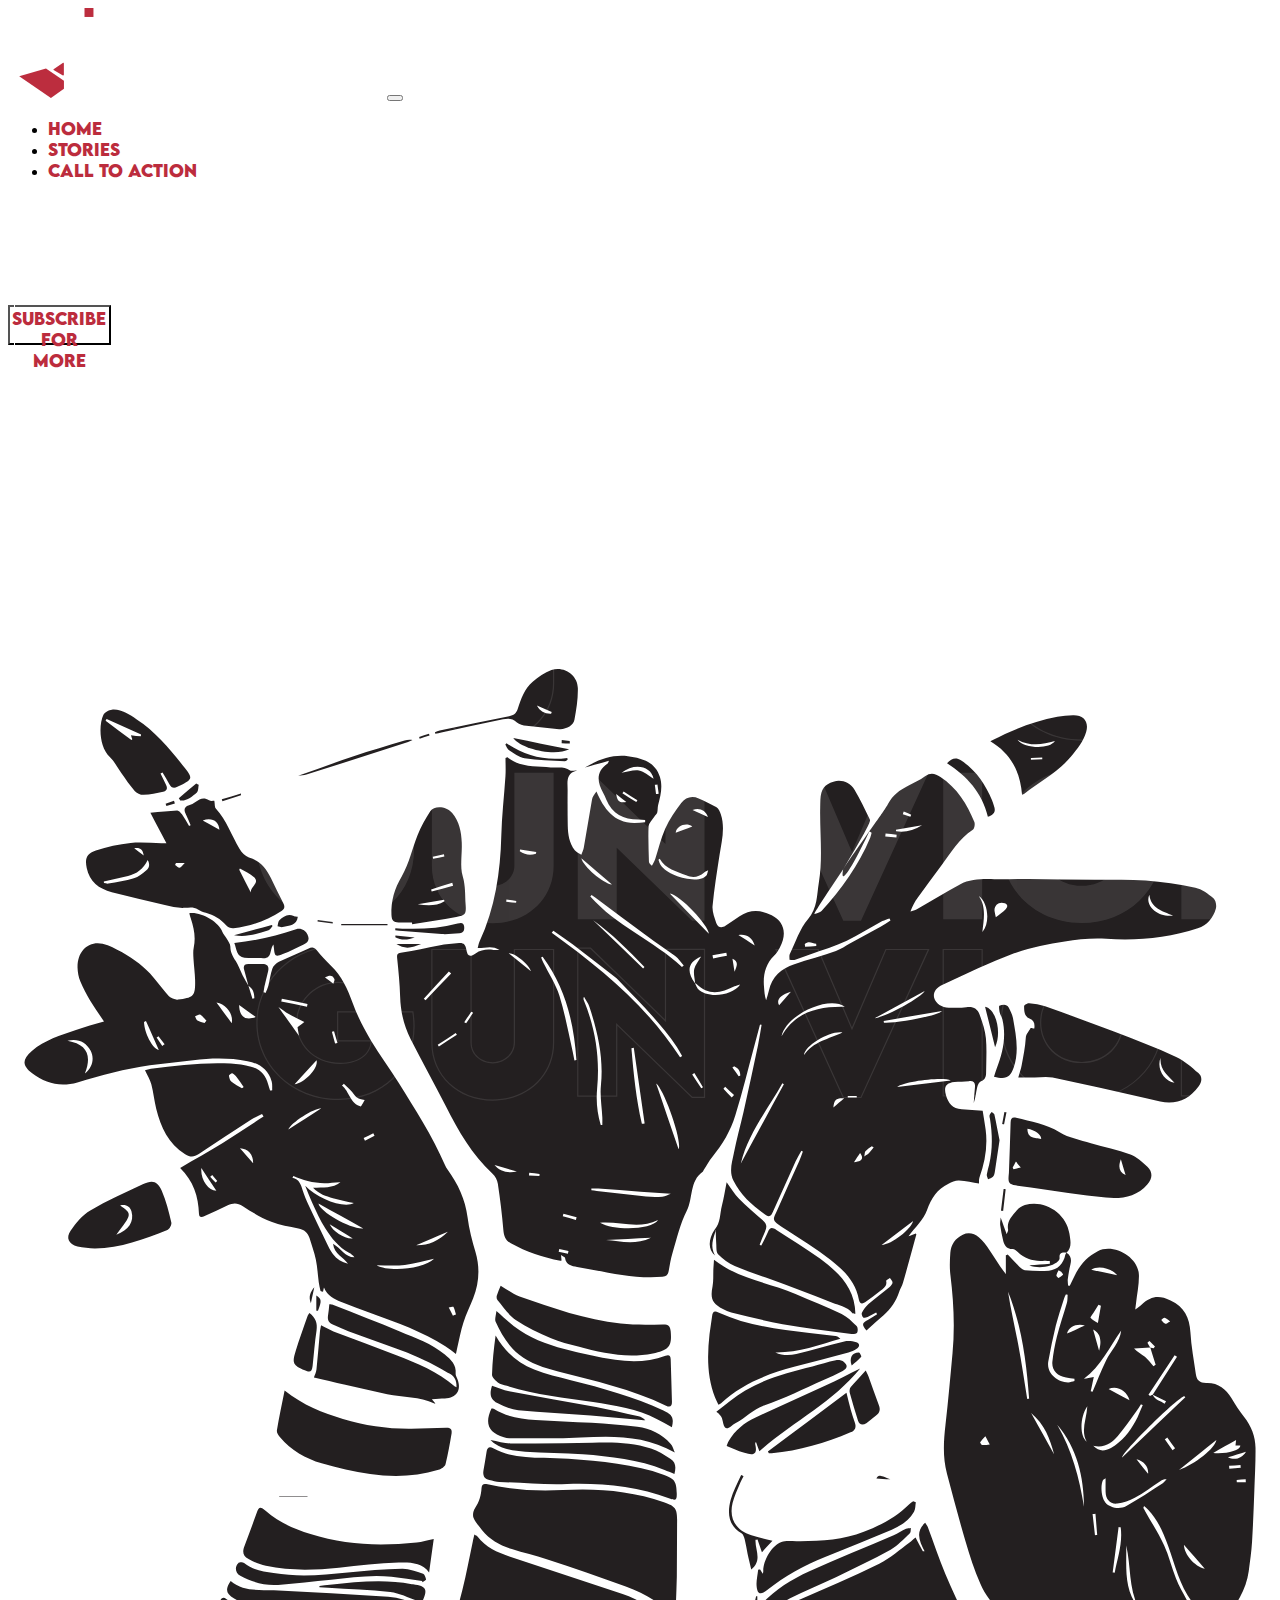
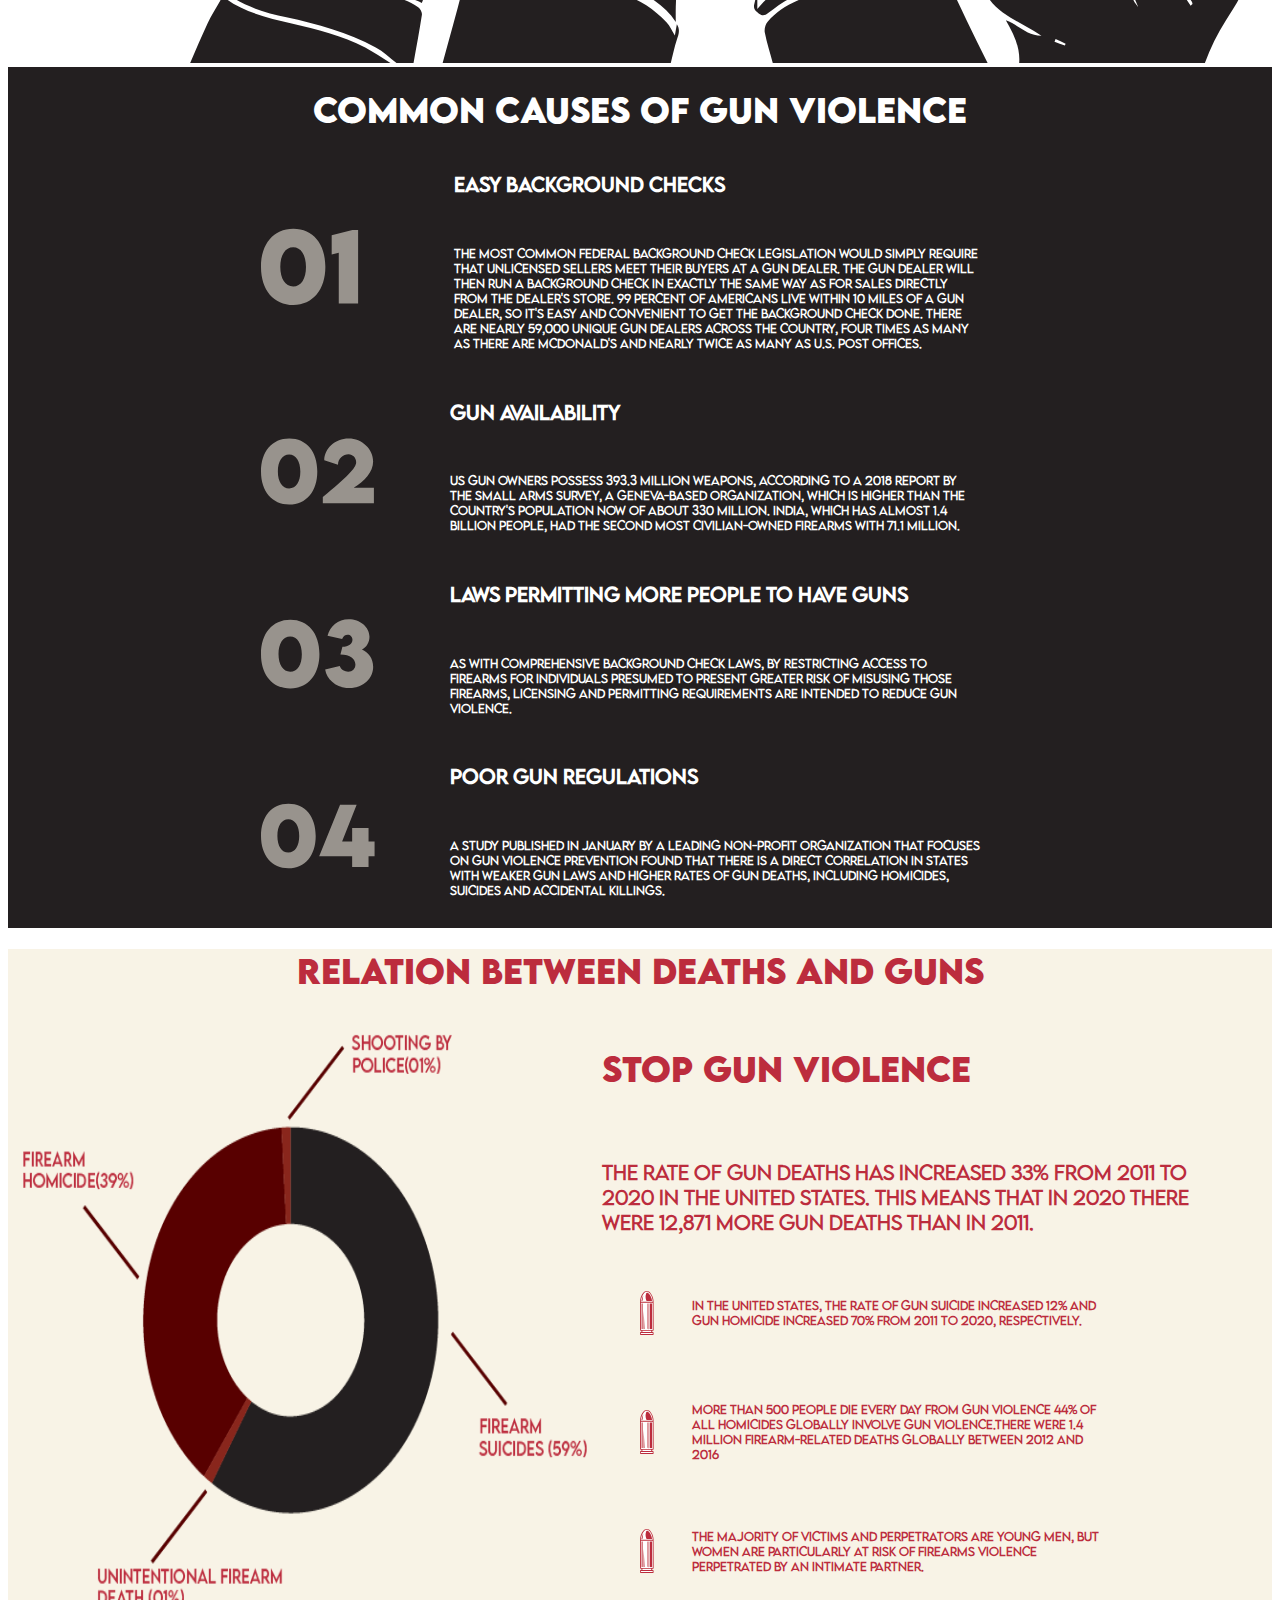
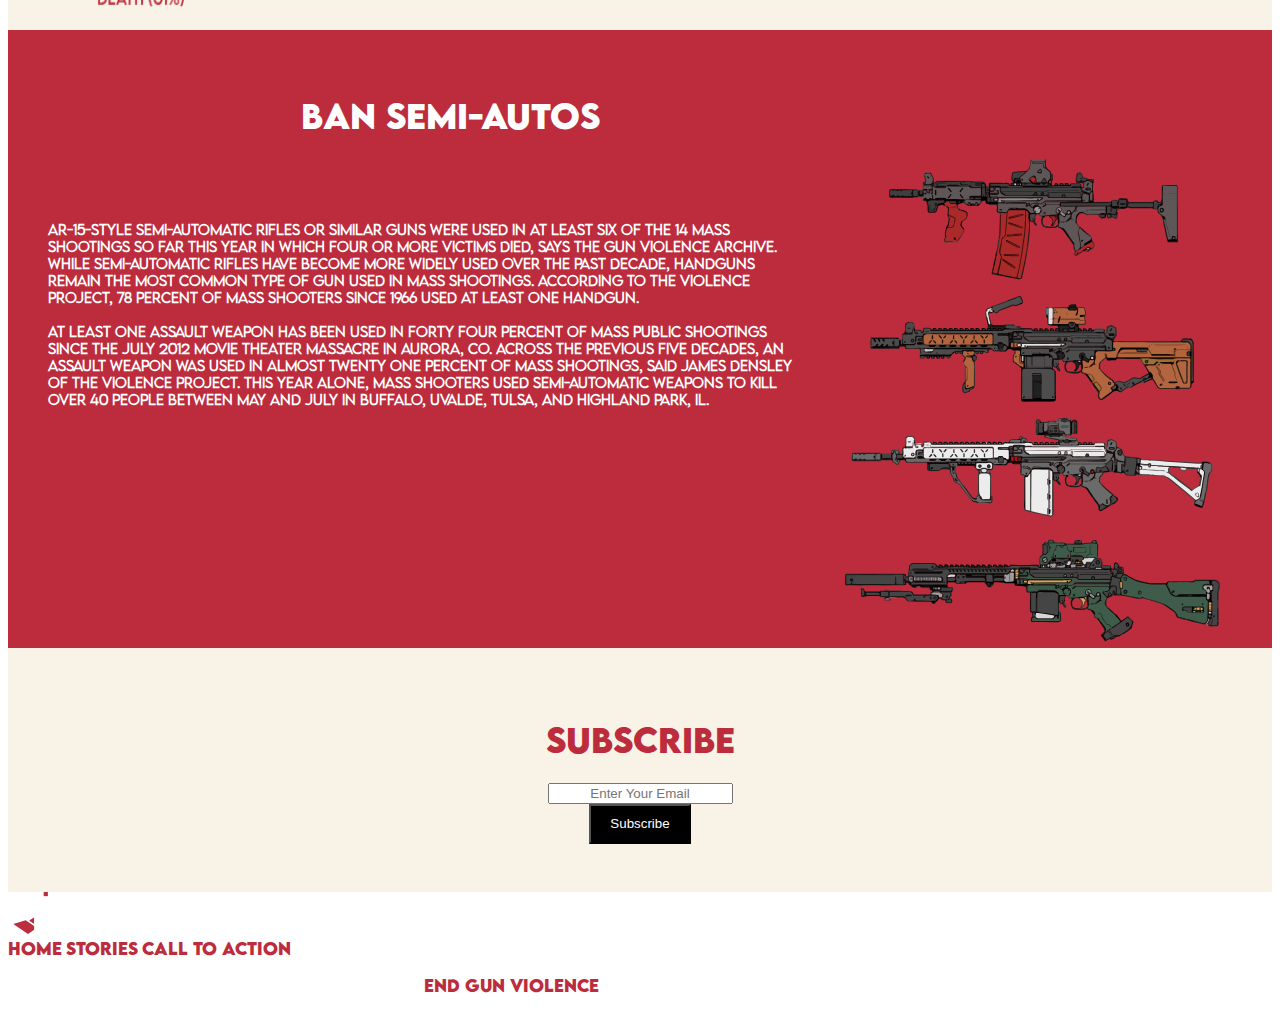
<file: index.html>
<!DOCTYPE html>
<html lang="en">
<head>
  <meta http-equiv="X-UA-Compatible" content="IE=edge; charset=utf-8" />
  <meta name="viewport" content="width=device-width, initial-scale=1.0">
  <title>Anti Gun Violence</title>
  <link href="https://cdn.jsdelivr.net/npm/bootstrap@5.2.2/dist/css/bootstrap.min.css" rel="stylesheet" integrity="sha384-Zenh87qX5JnK2Jl0vWa8Ck2rdkQ2Bzep5IDxbcnCeuOxjzrPF/et3URy9Bv1WTRi" crossorigin="anonymous">
  <link href="index.css" rel="stylesheet">
</head>

<body>
  <nav class="navbar navbar-expand-lg bg-dark navbar-dark py-3 fixed-top">
    <div class="container">
      <a href="#" class="navbar-brand"> <img src=Media/Logo2.svg width="375" height"90" /></a>
      <button class="navbar-toggler" type="button" data-bs-toggle="collapse" data-bs-target="#navmenu">
        <span class="navbar-toggler-icon"></span>
      </button>
      <div class="collapse navbar-collapse" id="navmenu">
        <ul class="navbar-nav ms-auto">
          <li class="nav-item">
            <a href="" class="nav-link">HOME</a>
          </li>
          <li class="nav-item">
            <a href="warning.html" class="nav-link">STORIES</a>
          </li>
          <li class="nav-item">
            <a href="action.html" class="nav-link">CALL TO ACTION</a>
          </li>
        </ul>
      </div>
    </div>
  </nav>

  <section class="bg-danger text-light p-5 p-lg-0 pt-lg-5 text-center text-sm-start">
    <div class="container first">
      <div class="d-sm-flex align-items-center justify-content-between">
        <div>
          <h1>Stop Gun Violence</h1>
          <p class="lead my-4">
            WE KNOW WE CAN'T STOP EVERY ACT OF VIOLENCE, BUT WE
CAN TRY TO STOP ONE ACT OF ViOLENCE. - BARACK OBAMA
          </p>
          <div class="buttons">
            <button class="btn btn-light btn-lg" data-bs-toggle="modal" data-bs-target="mc-embedded-subscribe-form">
            
              <a href="#mc-embedded-subscribe-form">SUBSCRIBE FOR MORE</a>
            </button>
          </div>
          <div class="behind-button"></div>
        </div>
        <img class="img3" class="img-fluid w-50 d-none d-sm-block" src="Media/Gun_Violence-01.svg" alt="" />
        <img class="img-fluid w-50 d-none d-sm-block xhespic" src="Media/Hands-01.svg" alt="" />
      </div>
    </div>
  </section>
  <section class="part2">
    <section class="causes">
      <h1 class="causes-title">COMMON CAUSES OF GUN VIOLENCE</h1>
      <span>
        <img src="Media/01-01.svg" class="num num1">
        <article>

          <h3>EASY BACKGROUND CHECKS<h3>
              <p>THE MOST COMMON FEDERAL BACKGROUND CHECK LEGISLATiON WOULD SIMPLY REQUIRE THAT UNLICENSED SELLERS MEET THEIR BUYERS AT
A GUN DEALER. THE GUN DEALER WiLL THEN RUN A BACKGROUND CHECK IN EXACTLY THE SAME WAY AS FOR SALES DIRECTLY FROM THE DEALER'S STORE. 99 PERCENT OF AMERICANS LIVE WITHIN 10 MILES OF A GUN DEALER, SO IT'S EASY AND CONVENIENT TO GET THE BACKGROUND
CHECK DONE. THERE ARE NEARLY 59,000 UNIQUE GUN DEALERS ACROSS THE COUNTRY, FOUR TIMES AS MANY AS THERE ARE MCDONALD'S
AND NEARLY TWICE AS MANY AS U.S. POST OFFICES.</p>
        </article>
      </span>
      <span>
        <img src="Media/02-01.svg" class="num">
        <article>
          <h3>GUN AVAILABILITY<h3>
              <p>US GUN OWNERS POSSESS 393.3 MILLION WEAPONS, ACCORDING TO A 2018 REPORT BY THE SMALL ARMS SURVEY, A GENEVA-BASED ORGANIZATION, WHICH IS HIGHER THAN THE COUNTRY'S POPULATiON NOW OF ABOUT 330 MILLION. INDIA,
WHICH HAS ALMOST 1.4 BILLION PEOPLE, HAD THE SECOND MOST CIVILIAN-OWNED FIREARMS WITH 71.1 MILLION.</p>
        </article>
      </span>
      <span>
        <img src="Media/03-01.svg" class="num">
        <article>

          <h3>LAWS PERMITTING MORE PEOPLE TO HAVE GUNS<h3>
              <p>AS WiTH COMPREHENSiVE BACKGROUND CHECK LAWS, BY RESTRiCTiNG ACCESS TO FIREARMS FOR INDIVIDUALS PRESUMED TO PRESENT GREATER RiSK OF MiSUSiNG THOSE FiREARMS, LICENSING AND PERMITTING REQUIREMENTS ARE
INTENDED TO REDUCE GUN VIOLENCE.</p>
        </article>
      </span>
      <span>
        <img src="Media/04-01.svg" class="num">
        <article>

          <h3>POOR GUN REGULATIONS<h3>
              <p>A STUDY PUBLISHED IN JANUARY BY A LEADING NON-PROFIT ORGANIZATION THAT FOCUSES ON GUN VIOLENCE PREVENTION FOUND THAT THERE IS A DIRECT CORRELATiON IN STATES WITH WEAKER GUN LAWS AND HIGHER RATES OF GUN
DEATHS, INCLUDING HOMICIDES, SUICIDES AND ACCIDENTAL KILLINGS.</p>
        </article>
      </span>
    </section>
  </section>
  
    <section class="chart">
      <h1 class="red-text space">
        RELATION BETWEEN DEATHS AND GUNS
      </h1>
      <span>
        
      <img src="Media/pie_chart-01.png" class="piechart">
       <span class="chartheading">
        <h3 class="red-text size">STOP GUN VIOLENCE<h3>
        <p class="red-text">THE RATE OF GUN DEATHS HAS INCREASED 33% FROM 2011 TO 2020 IN
THE UNITED STATES. THIS MEANS THAT IN 2020 THERE WERE 12,871 MORE
GUN DEATHS THAN IN 2011.
</p>
      </span>
      <span class="bulletpoints">
        <img src="Media/Bullet-01.svg" class="bullet">
        <p class="red-text">IN THE UNITED STATES, THE RATE OF GUN SUICIDE INCREASED 12% AND GUN HOMICIDE INCREASED 70% FROM
2011 TO 2020, RESPECTIVELY.
</p>
      </span>
       </span>
      <span class="bulletpoints">
        <img src="Media/Bullet-01.svg" class="bullet">
        <p class="red-text">MORE THAN 500 PEOPLE DIE EVERY DAY FROM GUN VIOLENCE 44% OF ALL HOMICIDES GLOBALLY INVOLVE GUN
VIOLENCE.THERE WERE 1.4 MILLION FIREARM-RELATED
DEATHS GLOBALLY BETWEEN 2012 AND 2016
</p>
      </span>
       </span>
      <span class="bulletpoints">
        <img src="Media/Bullet-01.svg" class="bullet">
        <p class="red-text">THE MAJORiTY OF VICTIMS AND PERPETRATORS ARE
YOUNG MEN, BUT WOMEN ARE PARTICULARLY AT RISK OF
FIREARMS VIOLENCE PERPETRATED BY AN INTIMATE
PARTNER.
</p>
      </span>
      
        <span>
    
    </section>

    <section class="guntypes">
        <h1>BAN SEMI-AUTOS</h1>
        <span>
        <h5>AR-15-STYLE SEMI-AUTOMATIC RIFLES OR SIMILAR GUNS
WERE USED IN AT LEAST SIX OF THE 14 MASS SHOOTiNGS
SO FAR THIS YEAR IN WHICH FOUR OR MORE VICTIMS DIED,
SAYS THE GUN VIOLENCE ARCHIVE. WHILE SEMI-AUTOMATIC
RIFLES HAVE BECOME MORE WIDELY USED OVER THE PAST
DECADE, HANDGUNS REMAIN THE MOST COMMON TYPE
OF GUN USED IN MASS SHOOTINGS. ACCORDING TO THE
VIOLENCE PROJECT, 78 PERCENT OF MASS SHOOTERS
SINCE 1966 USED AT LEAST ONE HANDGUN.
<br><br>
AT LEAST ONE ASSAULT WEAPON HAS BEEN USED iN FORTY
FOUR PERCENT OF MASS PUBLIC SHOOTINGS SINCE THE
JULY 2012 MOVIE THEATER MASSACRE IN AURORA, CO.
ACROSS THE PREVIOUS FIVE DECADES, AN ASSAULT
WEAPON WAS USED IN ALMOST TWENTY ONE PERCENT OF
MASS SHOOTINGS, SAID JAMES DENSLEY OF THE VIOLENCE
PROJECT. THIS YEAR ALONE, MASS SHOOTERS USED
SEMI-AUTOMATIC WEAPONS TO KILL OVER 40 PEOPLE BETWEEN MAY AND JULY IN BUFFALO, UVALDE, TULSA, AND
HiGHLAND PARK, IL.</h5>
<img src="Media/Guns-01.svg" class="guntypespic">
</span>
</section>


<!-- Begin Mailchimp Signup Form -->

<div id="mc_embed_signup">
    <form action="https://gmail.us13.list-manage.com/subscribe/post?u=f81890e91af3d1abf35c7d1c1&amp;id=4757d37ea8&amp;f_id=00bcdde2f0" method="post" id="mc-embedded-subscribe-form" name="mc-embedded-subscribe-form" class="validate" target="_blank" novalidate>
        <div id="mc_embed_signup_scroll">
        <h1>Subscribe</h1>
        
<div class="mc-field-group">

	<input type="email" value="" placeholder="Enter Your Email" name="EMAIL" class="required email" id="mce-EMAIL" required>
	<span id="mce-EMAIL-HELPERTEXT" class="helper_text"></span>
</div>
	<div id="mce-responses" class="clear foot">
		<div class="response" id="mce-error-response" style="display:none"></div>
		<div class="response" id="mce-success-response" style="display:none"></div>
	</div>    <!-- real people should not fill this in and expect good things - do not remove this or risk form bot signups-->
    <div style="position: absolute; left: -5000px;" aria-hidden="true"><input type="text" name="b_f81890e91af3d1abf35c7d1c1_4757d37ea8" tabindex="-1" value=""></div>
        <div class="optionalParent">
            <div class="clear foot">
                <input type="submit" class="btn" value="Subscribe" name="subscribe" id="mc-embedded-subscribe" class="button">
                 
            </div>
     
        </div>
    </div>
</form>
</div>
<script type='text/javascript' src='//s3.amazonaws.com/downloads.mailchimp.com/js/mc-validate.js'></script><script type='text/javascript'>(function($) {window.fnames = new Array(); window.ftypes = new Array();fnames[0]='EMAIL';ftypes[0]='email';fnames[1]='FNAME';ftypes[1]='text';fnames[2]='LNAME';ftypes[2]='text';fnames[3]='ADDRESS';ftypes[3]='address';fnames[4]='PHONE';ftypes[4]='phone';fnames[5]='BIRTHDAY';ftypes[5]='birthday';}(jQuery));var $mcj = jQuery.noConflict(true);</script>
<!--End mc_embed_signup-->


  <footer>
    <nav class="navbar navbar-expand-lg bg-dark navbar-dark py-3" class="naviii">
      <div class="container bottom ">
        <a href="#" class="navbar-brand "> <img src=Media/Logo2.svg width="175" height"90" /></a>
        <div class="col d-grid gap-3">
          <a href="index.html" class="nav-link text-white bg-dark">Home</a>
          <a href="warning.html" class="nav-link text-white bg-dark">Stories</a>
          <a href="action.html" class="nav-link text-white bg-dark">Call To Action</a>
        </div>
  
         <div class="col text-white bg-dark">
          <p>Guns dont kill people, they make it easier. - <a href="http://www.picturequotes.com/anti-gun-quotes" class="text-danger" target="_blank">End Gun Violence</a></p>
        </div>
      </div>

    </nav>
  </footer>
  
  <script src="https://cdn.jsdelivr.net/npm/bootstrap@5.2.2/dist/js/bootstrap.bundle.min.js" integrity="sha384-OERcA2EqjJCMA+/3y+gxIOqMEjwtxJY7qPCqsdltbNJuaOe923+mo//f6V8Qbsw3" crossorigin="anonymous"></script>
</body>
</html>
</file>
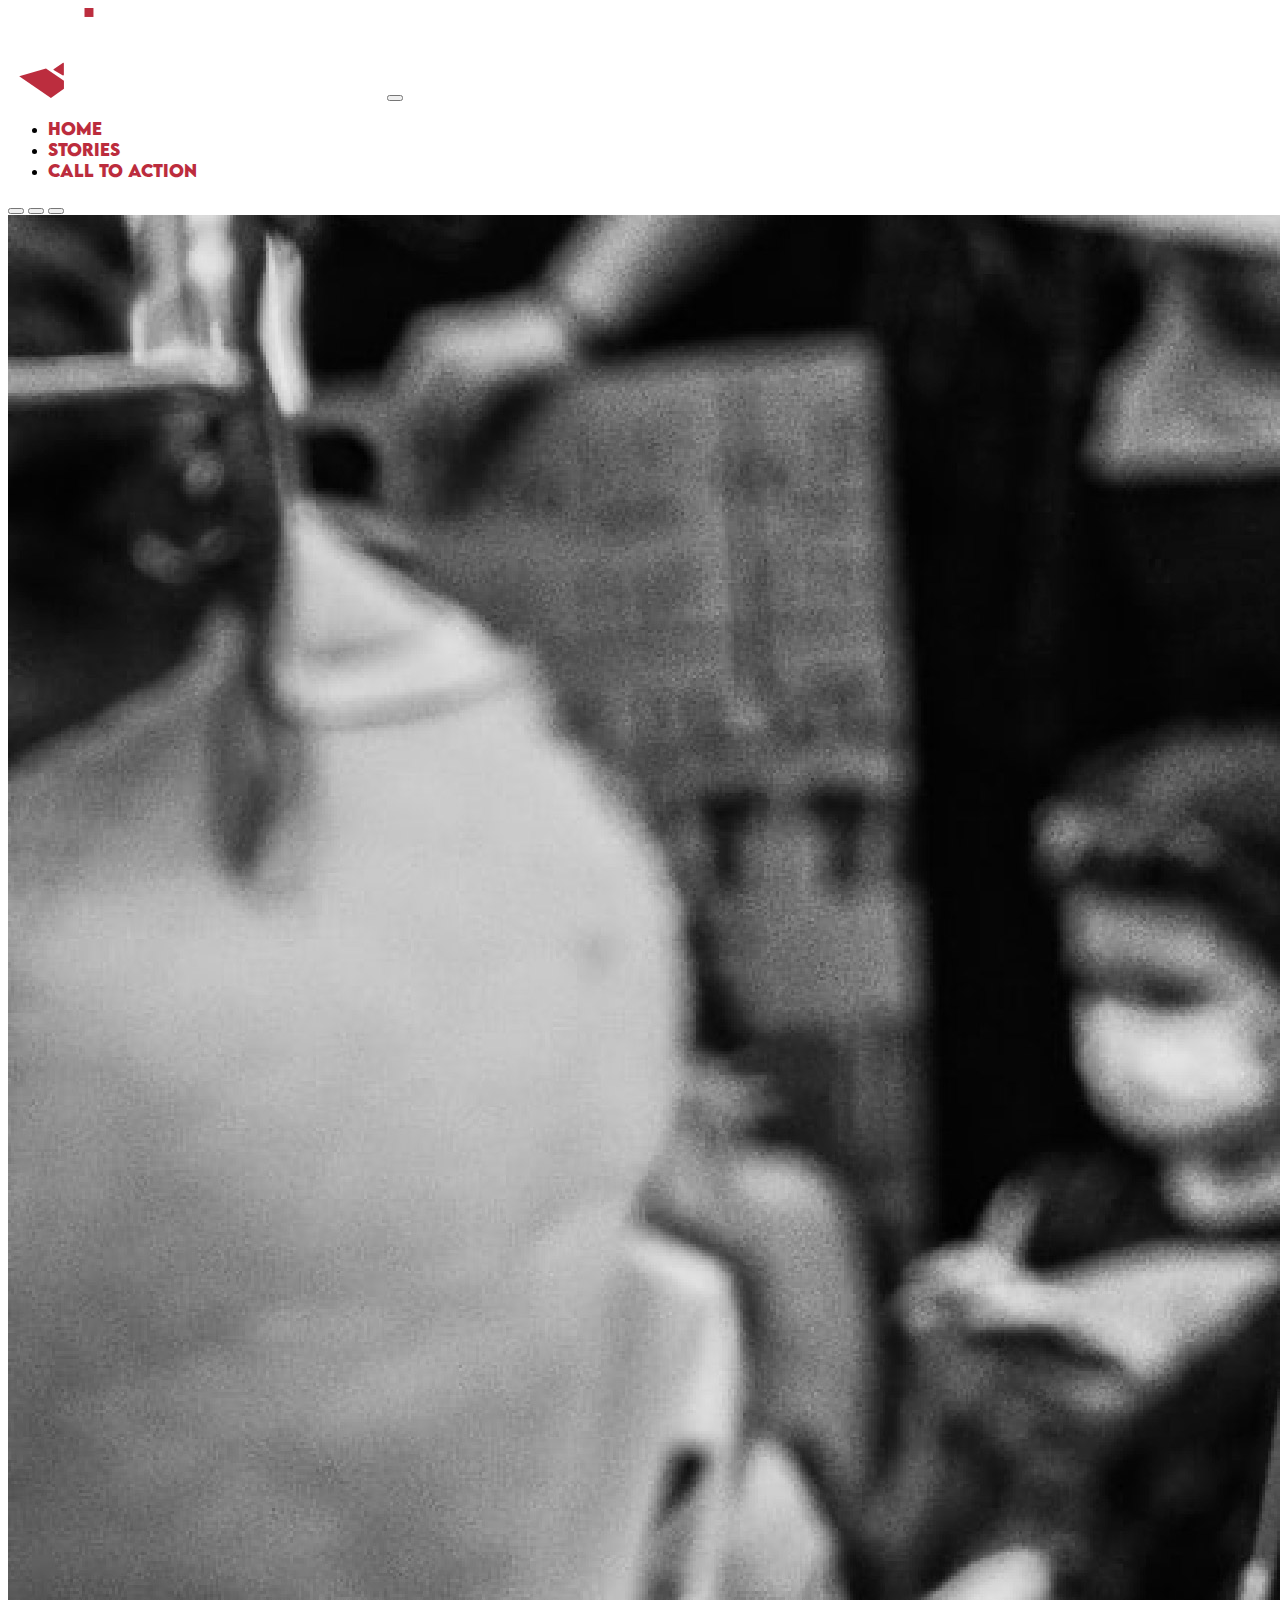
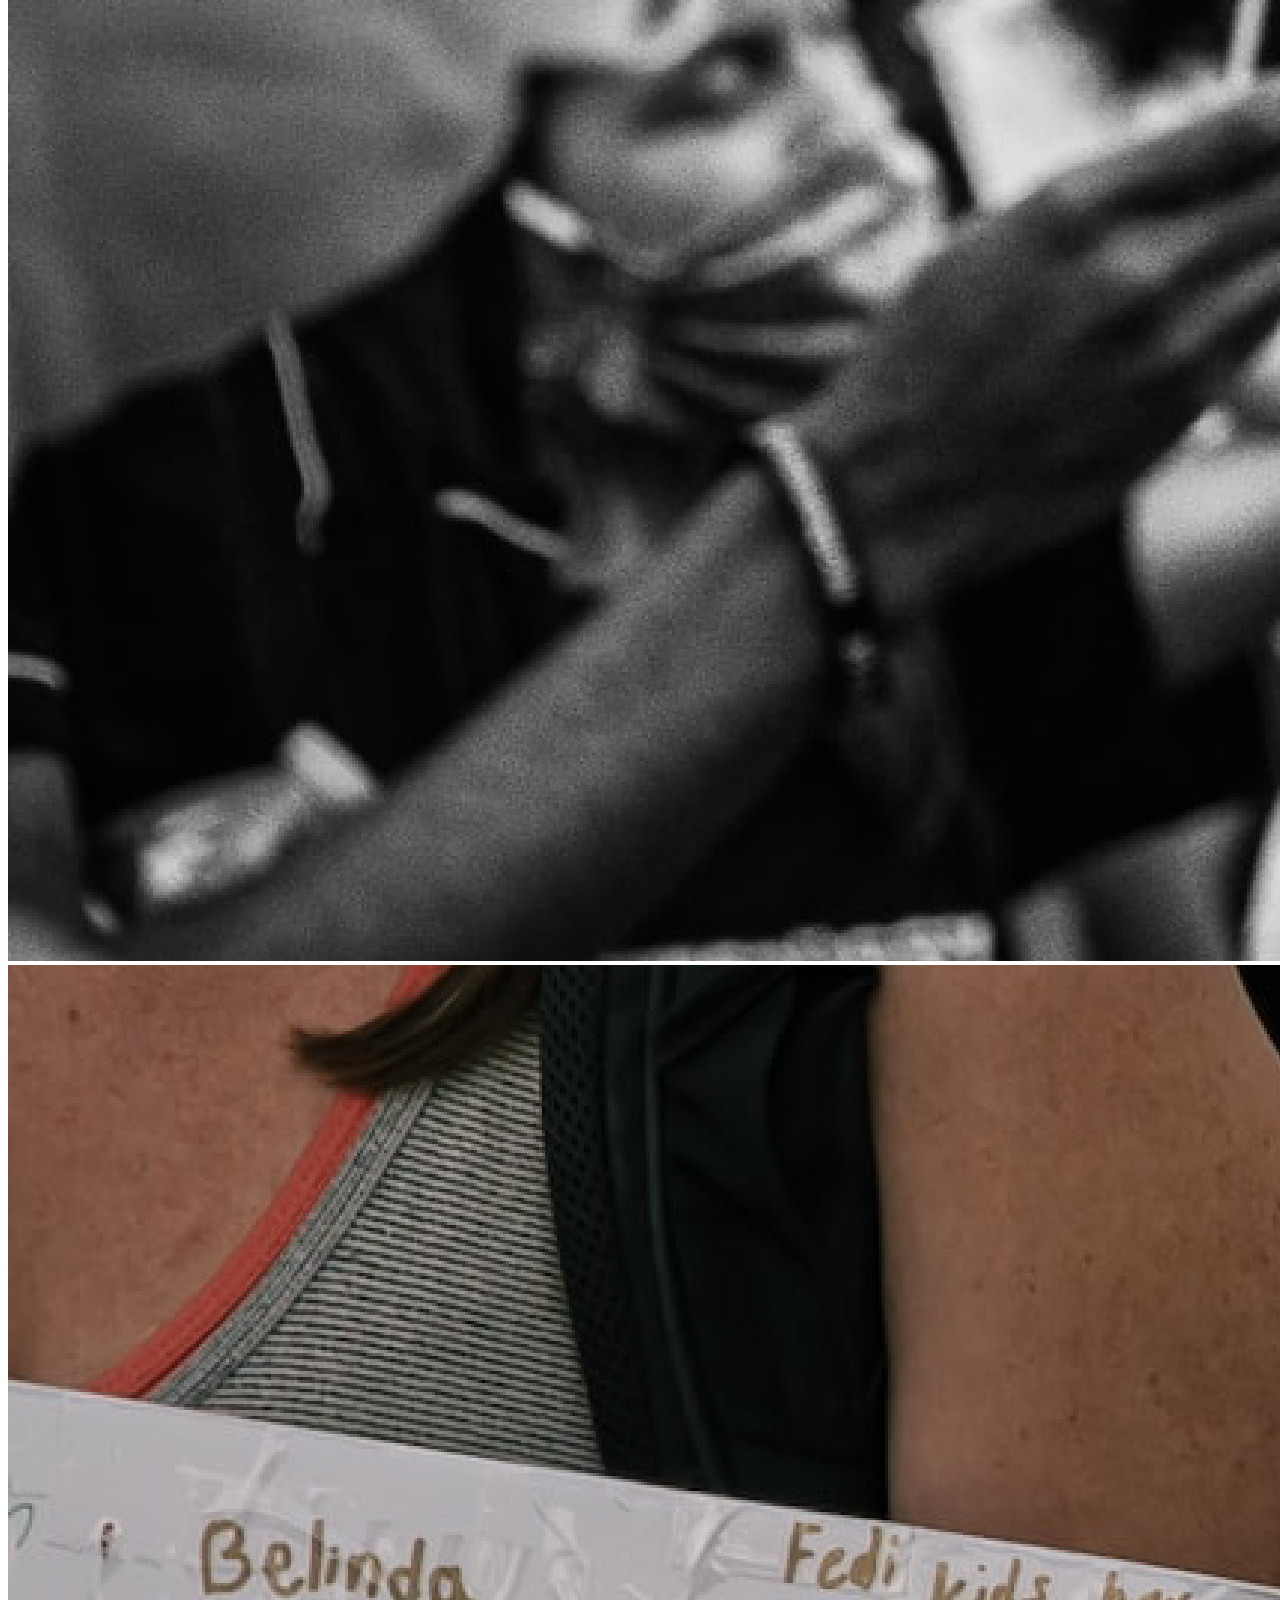
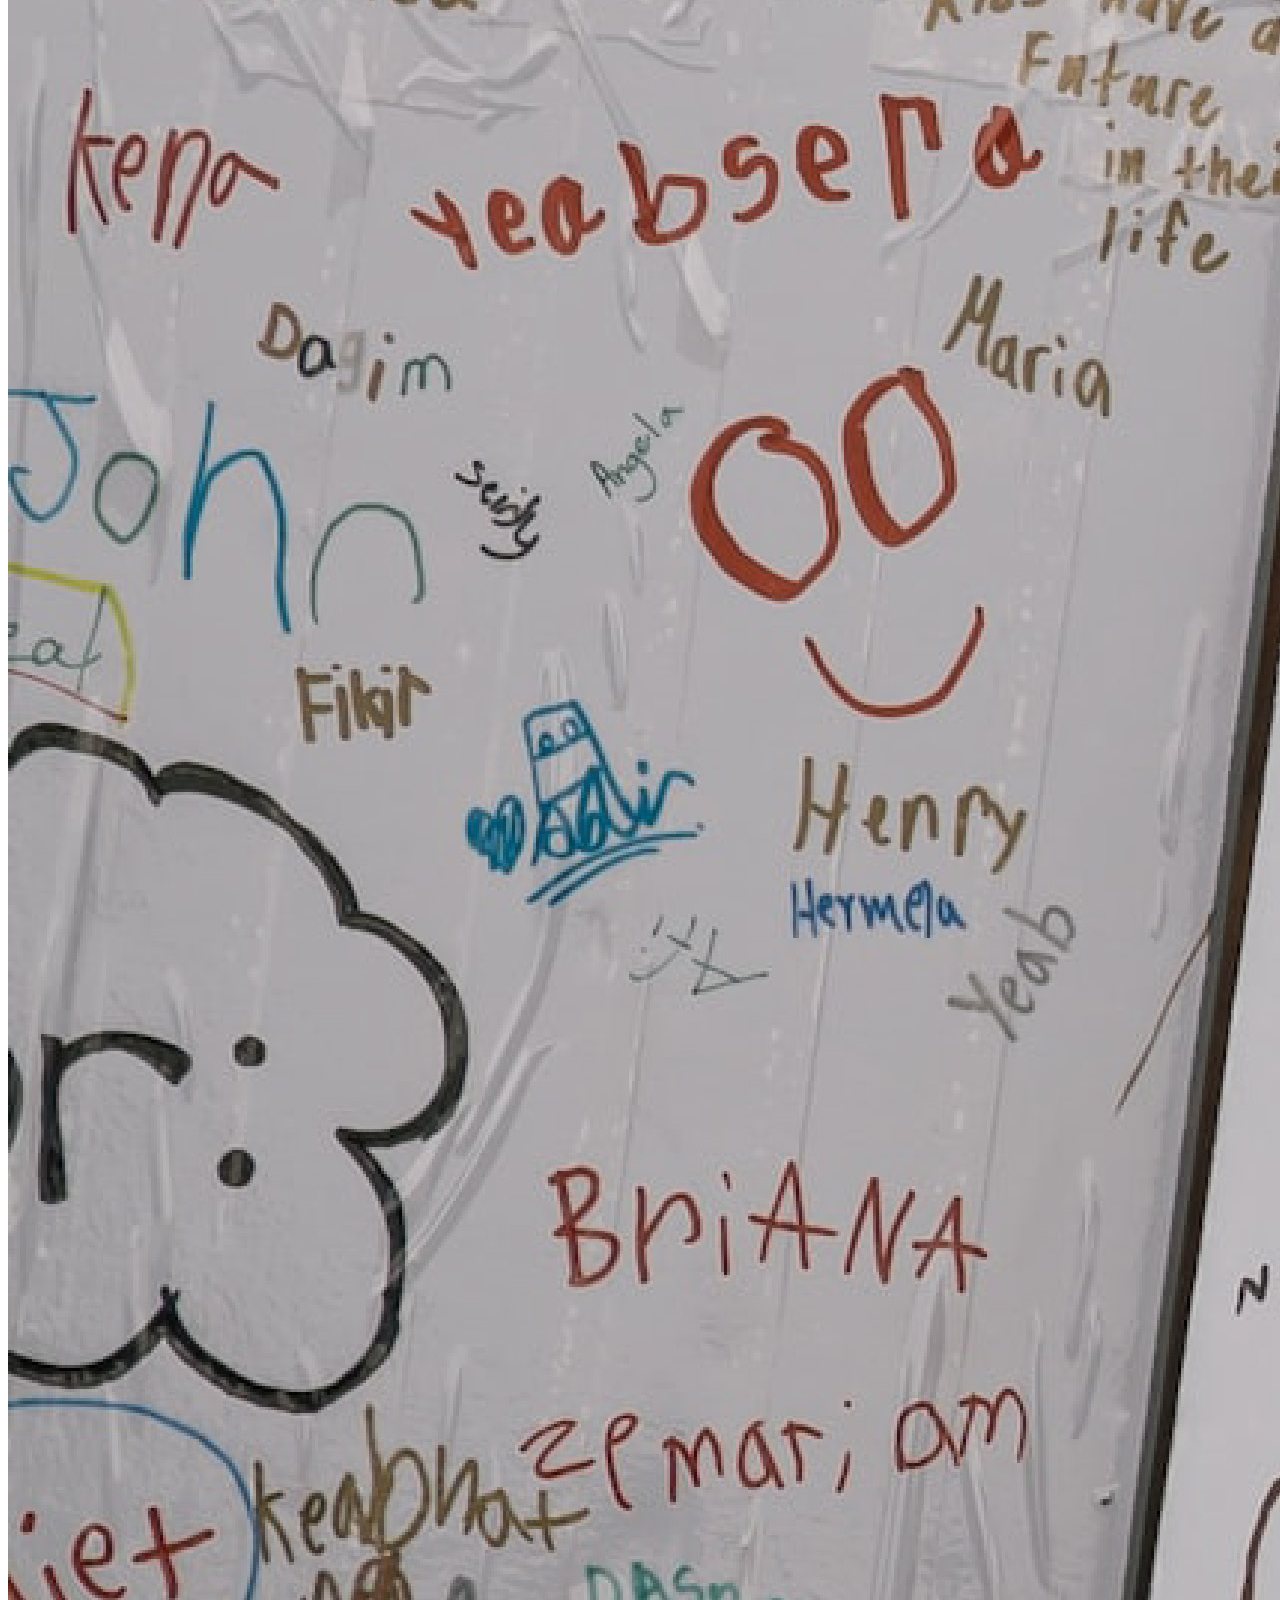
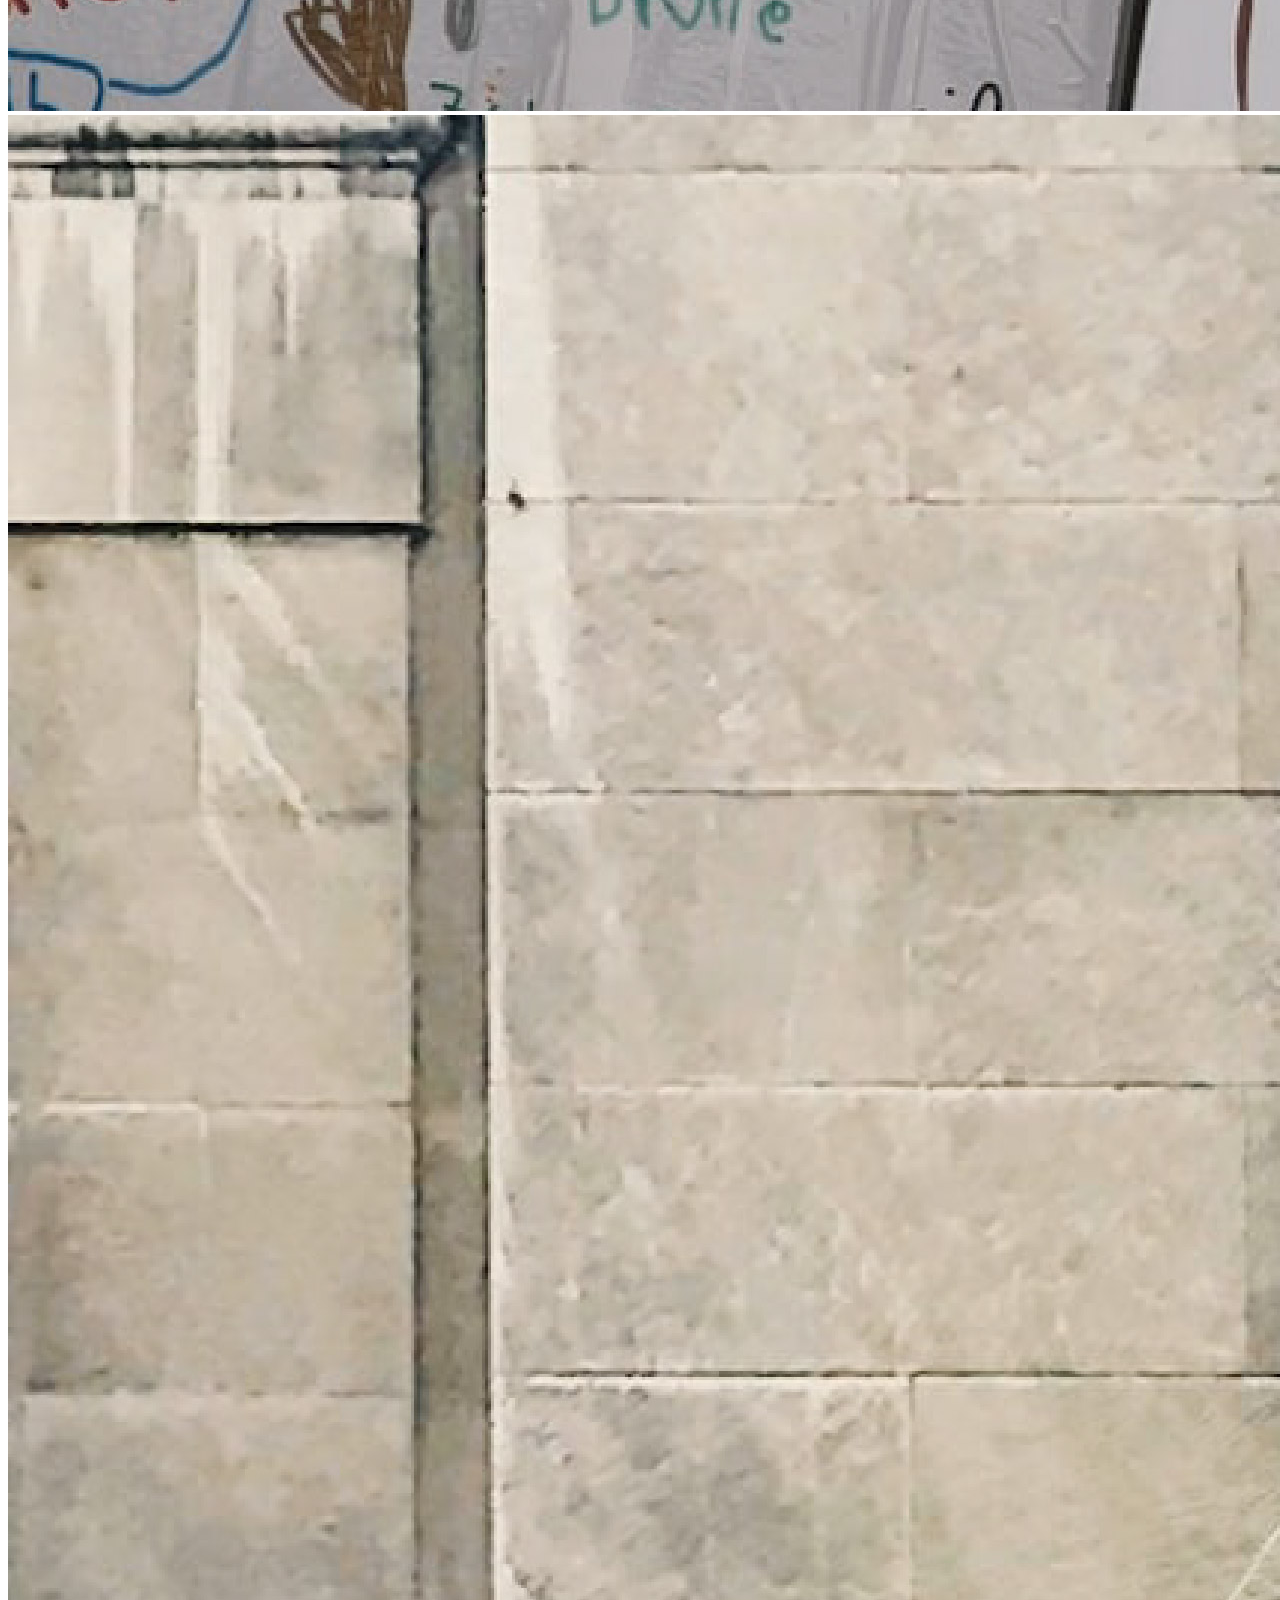
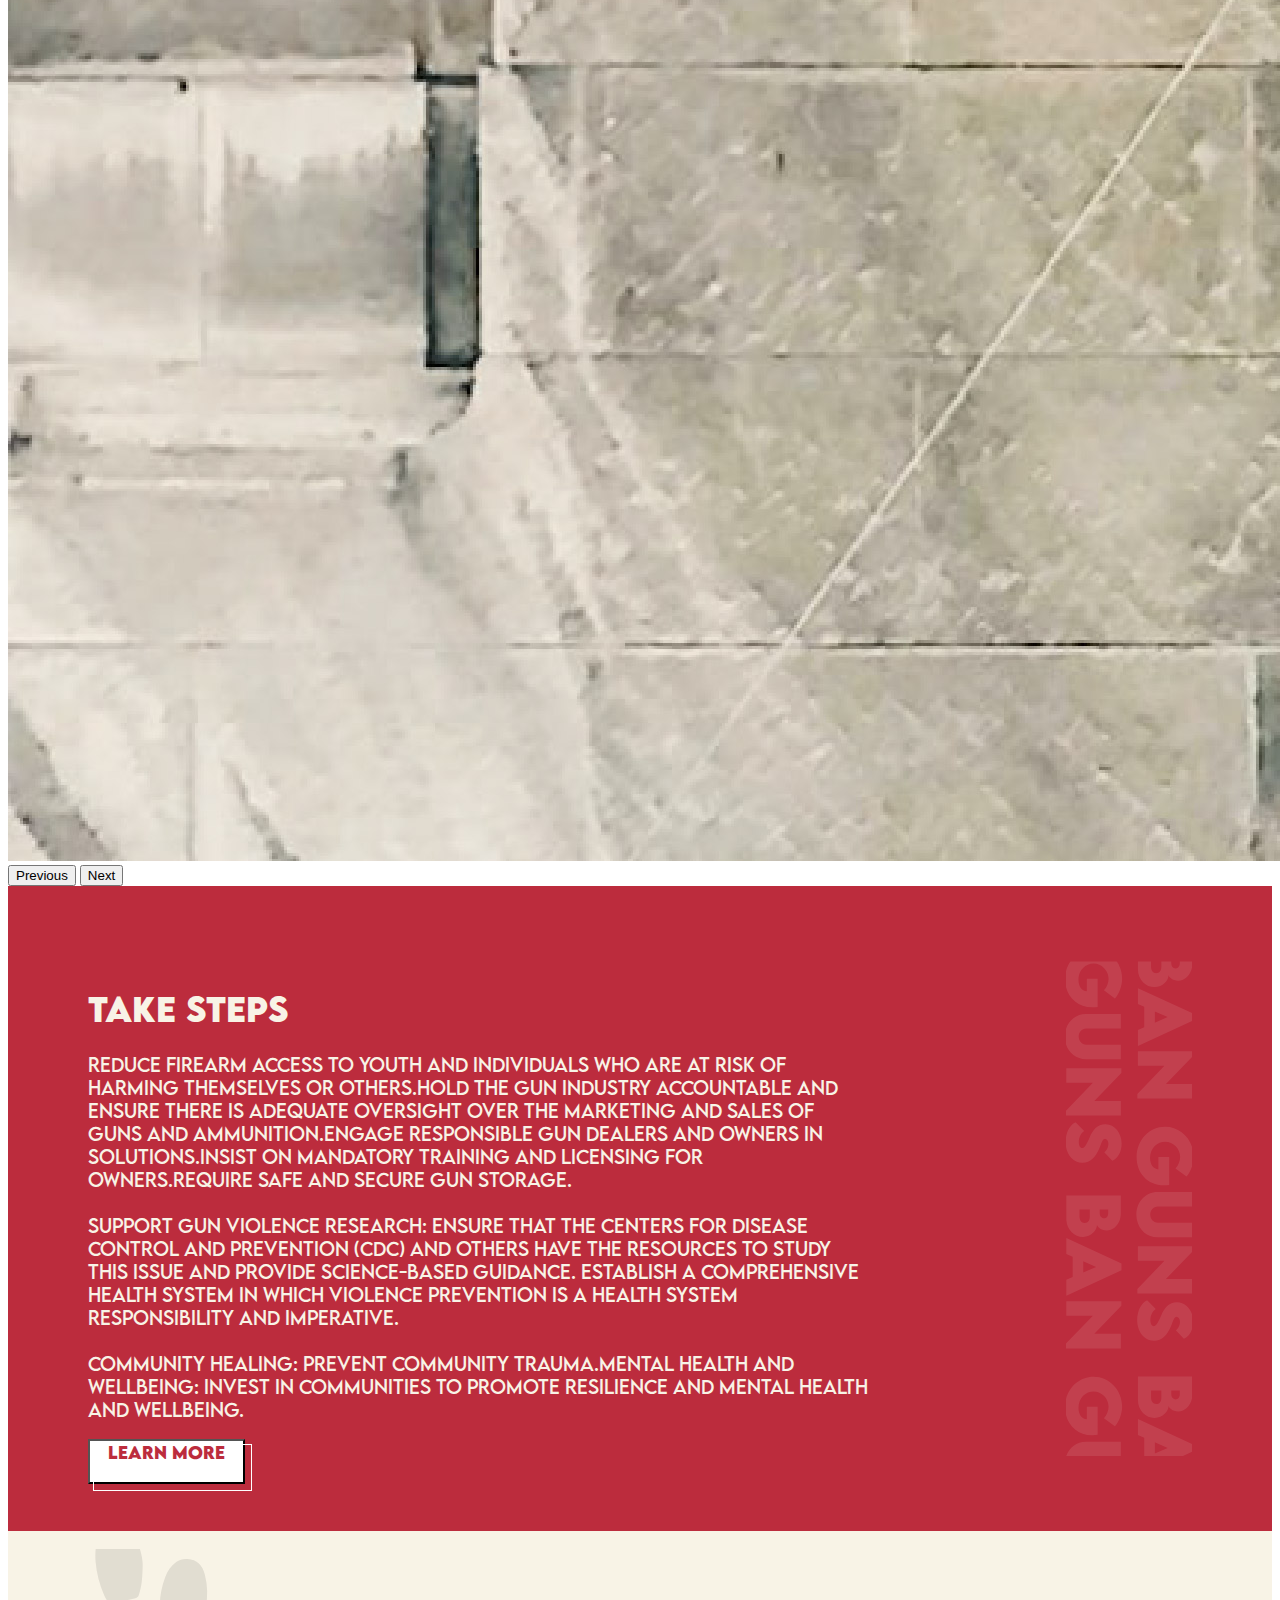
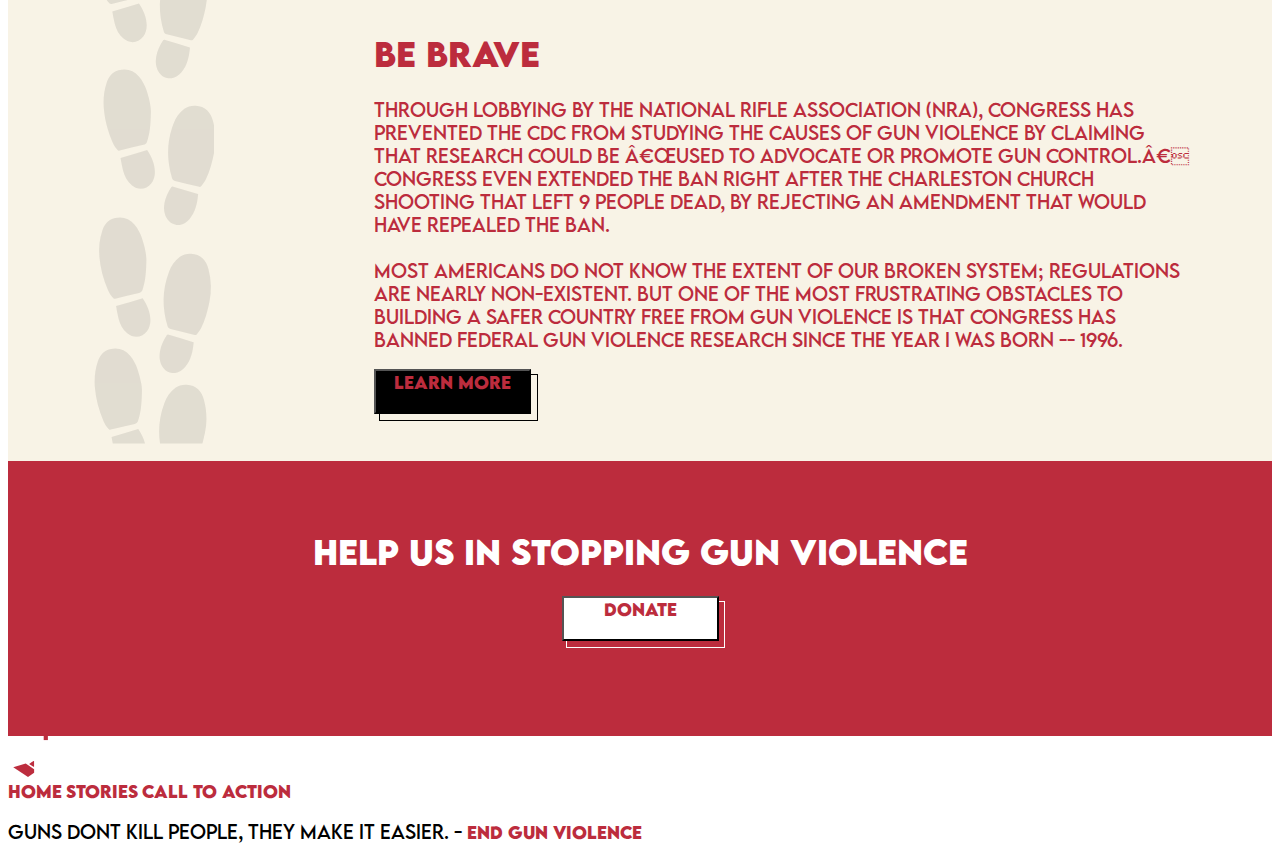
<file: action.html>
<!DOCTYPE html>
<html lang="en">

<head>
  <meta http-equiv="X-UA-Compatible" content="IE=edge; charset=utf-8" />
  <meta name="viewport" content="width=device-width, initial-scale=1.0">
  <title>Gun Violence</title>
  <link href="https://cdn.jsdelivr.net/npm/bootstrap@5.2.2/dist/css/bootstrap.min.css" rel="stylesheet" integrity="sha384-Zenh87qX5JnK2Jl0vWa8Ck2rdkQ2Bzep5IDxbcnCeuOxjzrPF/et3URy9Bv1WTRi" crossorigin="anonymous">
  <link href="action.css" rel="stylesheet">
</head>

<body>
  <nav class="navbar navbar-expand-lg bg-dark navbar-dark py-3 fixed-top">
    <div class="container">
      <a href="#" class="navbar-brand"> <img src=Media/Logo2.svg width="375" height"90" /></a>
      <button class="navbar-toggler" type="button" data-bs-toggle="collapse" data-bs-target="#navmenu">
        <span class="navbar-toggler-icon"></span>
      </button>
      <div class="collapse navbar-collapse" id="navmenu">
        <ul class="navbar-nav ms-auto">
          <li class="nav-item">
            <a href="index.html" class="nav-link">HOME</a>
          </li>
          <li class="nav-item">
            <a href="warning.html" class="nav-link">STORIES</a>
          </li>
          <li class="nav-item">
            <a href="action.html" class="nav-link">CALL TO ACTION</a>
          </li>
        </ul>
      </div>
    </div>
  </nav>
  <div id="carouselExampleIndicators" class="carousel slide" data-bs-ride="true">
    <div class="carousel-indicators">
      <button type="button" data-bs-target="#carouselExampleIndicators" data-bs-slide-to="0" class="active" aria-current="true" aria-label="Slide 1"></button>
      <button type="button" data-bs-target="#carouselExampleIndicators" data-bs-slide-to="1" aria-label="Slide 2"></button>
      <button type="button" data-bs-target="#carouselExampleIndicators" data-bs-slide-to="2" aria-label="Slide 3"></button>
    </div>
    <div class="carousel-inner">
      <div class="carousel-item active">
        <img src="Media/img_1-01.jpg" class="d-block w-100" alt="...">
      </div>
      <div class="carousel-item active">
        <img src="Media/img_2-01.jpg" class="d-block w-100" alt="...">
      </div>
      <div class="carousel-item active">
        <img src="Media/img_3-01.jpg" class="d-block w-100" alt="...">
      </div>
    </div>
    <button class="carousel-control-prev" type="button" data-bs-target="#carouselExampleIndicators" data-bs-slide="prev">
      <span class="carousel-control-prev-icon" aria-hidden="true"></span>
      <span class="visually-hidden">Previous</span>
    </button>
    <button class="carousel-control-next" type="button" data-bs-target="#carouselExampleIndicators" data-bs-slide="next">
      <span class="carousel-control-next-icon" aria-hidden="true"></span>
      <span class="visually-hidden">Next</span>
    </button>
  </div>
  <div class="section_1">
    <div class="steps">
      <h1>Take Steps</h1>
      <p class="stepsp">
        Reduce firearm access to youth and individuals who are at risk of harming themselves or others.Hold the gun industry accountable and ensure there is adequate oversight over the marketing and sales of guns and ammunition.Engage responsible gun dealers and owners in solutions.Insist on mandatory training and licensing for owners.Require safe and secure gun storage.<br><br>
        Support gun violence research: Ensure that the Centers for Disease Control and Prevention (CDC) and others have the resources to study this issue and provide science-based guidance. Establish a comprehensive health system in which violence prevention is a health system responsibility and imperative.<br><br>
        Community healing: Prevent community trauma.Mental health and wellbeing: Invest in communities to promote resilience and mental health and wellbeing.
      </p>
      <div class="buttons">
        <button class="btn btn-light btn-lg" data-bs-toggle="modal" data-bs-target="Learn_More">
          <a href="https://www.change.org/m/students-against-gun-violence" target="_blank">Learn More</a>
        </button>
      </div>
      <div class="button-behind move"></div>
    </div>
    <img src="Media/Ban_Guns-01.svg" class="banGunsImg">
  </div>
  <div class="section_2">
    <img src="Media/Steps-01.svg" class="footsteps" />
    <div class="section_2_texts">
      <h1>Be Brave</h1>
      <p>
        Through lobbying by the National Rifle Association (NRA), Congress has prevented the CDC from studying the causes of gun violence by claiming that research could be “used to advocate or promote gun control.” Congress even extended the ban right after the Charleston church shooting that left 9 people dead, by rejecting an amendment that would have repealed the ban.<br><br>
        Most Americans do not know the extent of our broken system; regulations are nearly non-existent. But one of the most frustrating obstacles to building a safer country free from gun violence is that Congress has banned federal gun violence research since the year I was born -- 1996.
      </p>
      <div class="buttons2">
        <button class=" red btn btn-light btn-lg color" data-bs-toggle="modal" data-bs-target="Learn_More">
          <a id="2" href="https://www.everytown.org/actions/" target="_blank">Learn More</a>
        </button>
          <div class="button-behind color2 move"></div>
      </div>
    
    </div>
  </div>
  </section>
  <section class="donation">
    <h1 class="red-text">Help Us In Stopping Gun Violence</h1>
    <button class="btn btn-light btn-lg" data-bs-toggle="modal" data-bs-target="mc-embedded-subscribe-form">
      <a href="https://secure.actblue.com/donate/everytown-web-2022?source=etno_nav_button&refcode=etno_nav_button&utm_source=etno_nav_button&utm_medium=o&utm_campaign=nav_button&_ga=2.230292952.55916431.1666884858-834768659.1666793799" target="_blank">Donate</a>
    </button>
    <div class="behind-button"></div>
  </section>
<footer>
    <nav class="navbar navbar-expand-lg bg-dark navbar-dark py-3 naviii">
      <div class="container bottom ">
        <a href="#" class="navbar-brand "> <img src=Media/Logo2.svg width="175" height"90" /></a>
        <div class="col d-grid gap-3 yo">
          <a href="index.html" class="nav-link text-white bg-dark">Home</a>
          <a href="warning.html" class="nav-link text-white bg-dark">Stories</a>
          <a href="action.html" class="nav-link text-white bg-dark">Call To Action</a>
        </div>
  
         <div class="col text-white bg-dark yo">
          <p>Guns dont kill people, they make it easier. - <a href="http://www.picturequotes.com/anti-gun-quotes" class="text-danger" target="_blank">End Gun Violence</a></p>
        </div>
      </div>

    </nav>
  </footer>
  
  <script src="https://cdn.jsdelivr.net/npm/bootstrap@5.2.2/dist/js/bootstrap.bundle.min.js" integrity="sha384-OERcA2EqjJCMA+/3y+gxIOqMEjwtxJY7qPCqsdltbNJuaOe923+mo//f6V8Qbsw3" crossorigin="anonymous"></script>
</body>

</html>
</file>
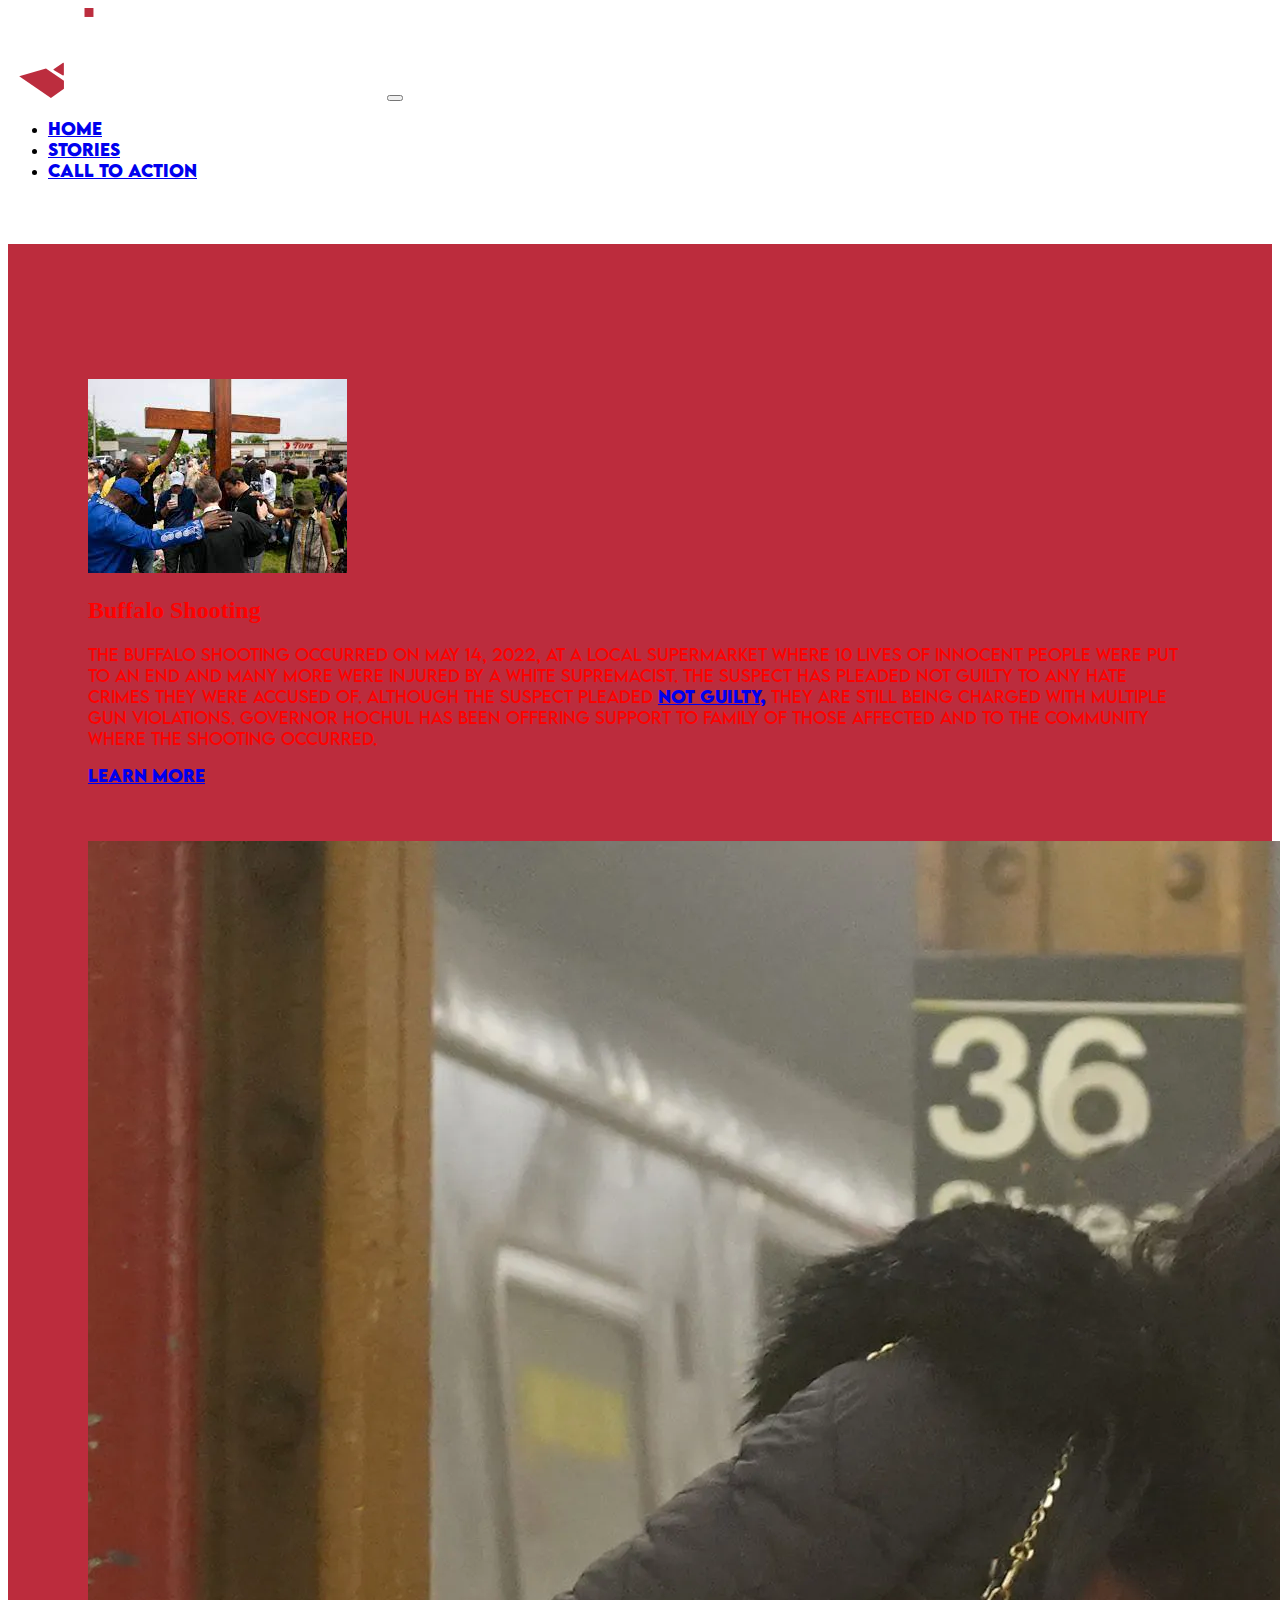
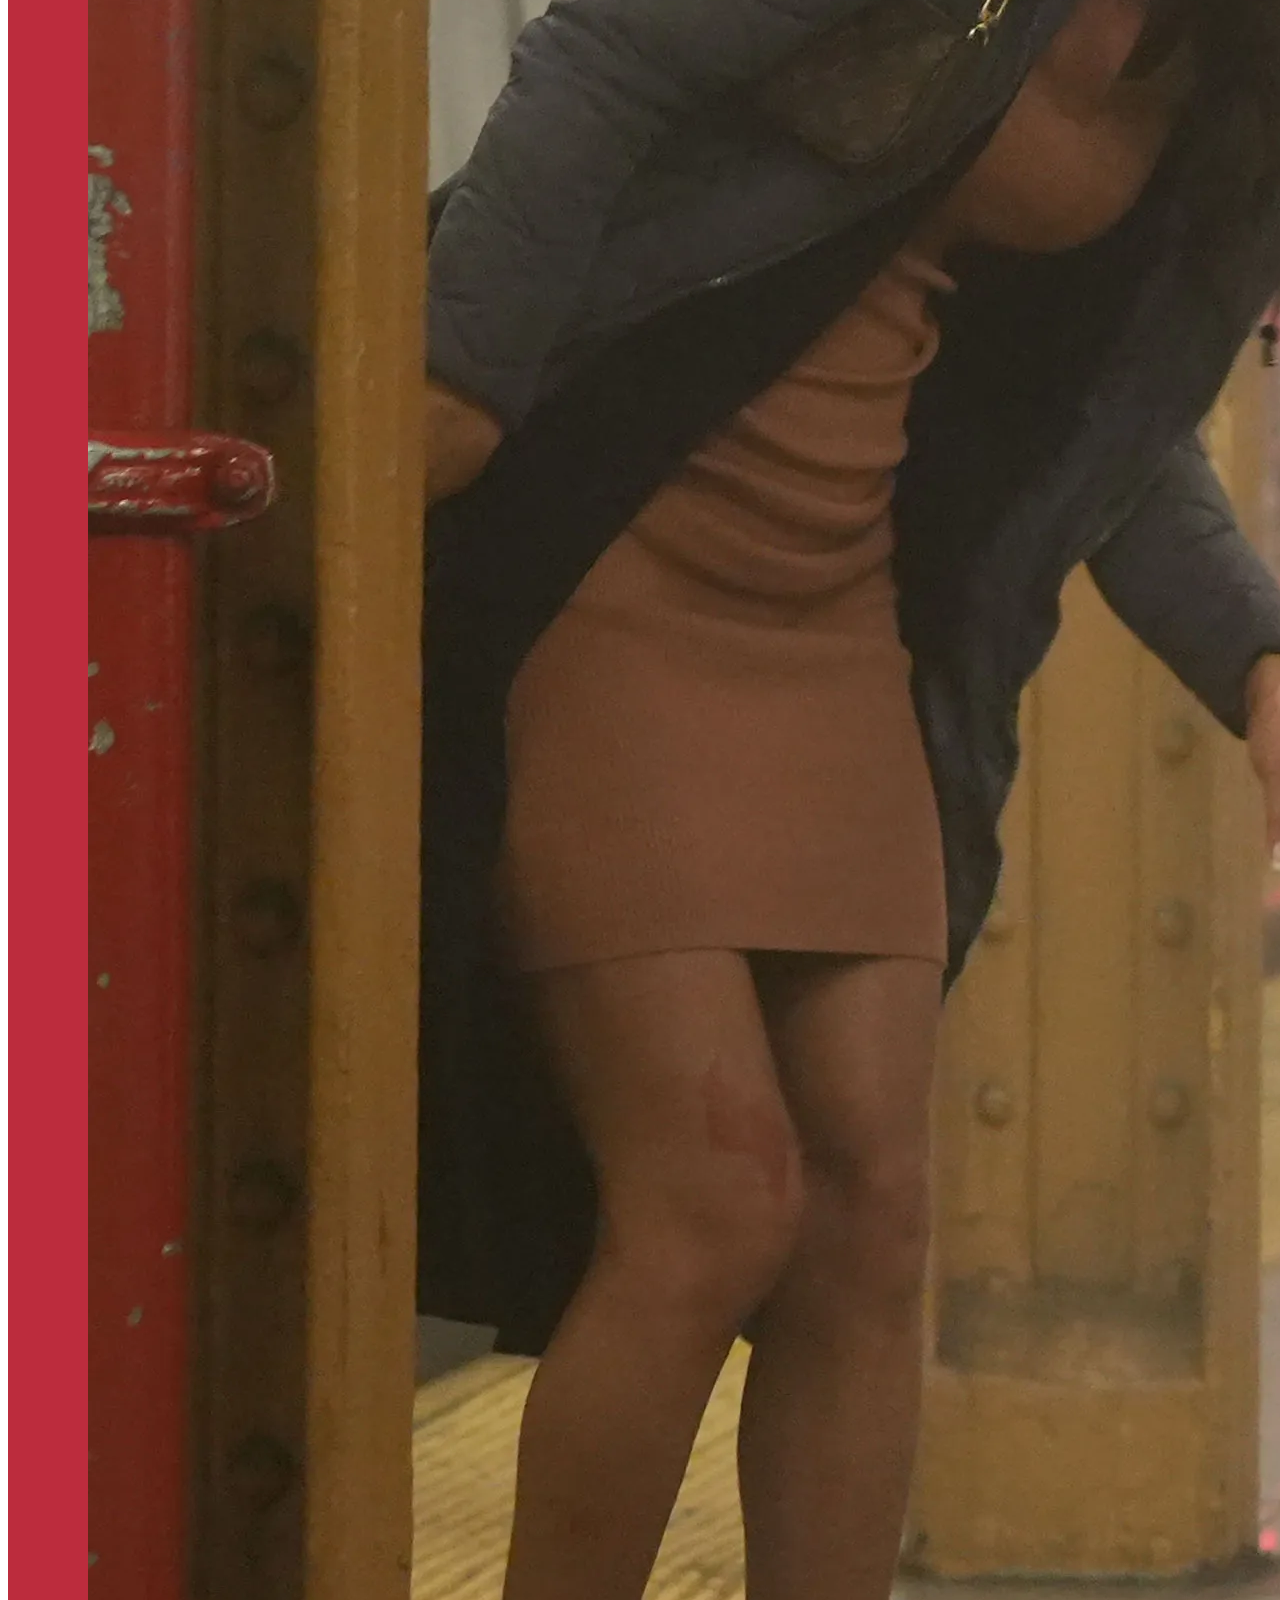
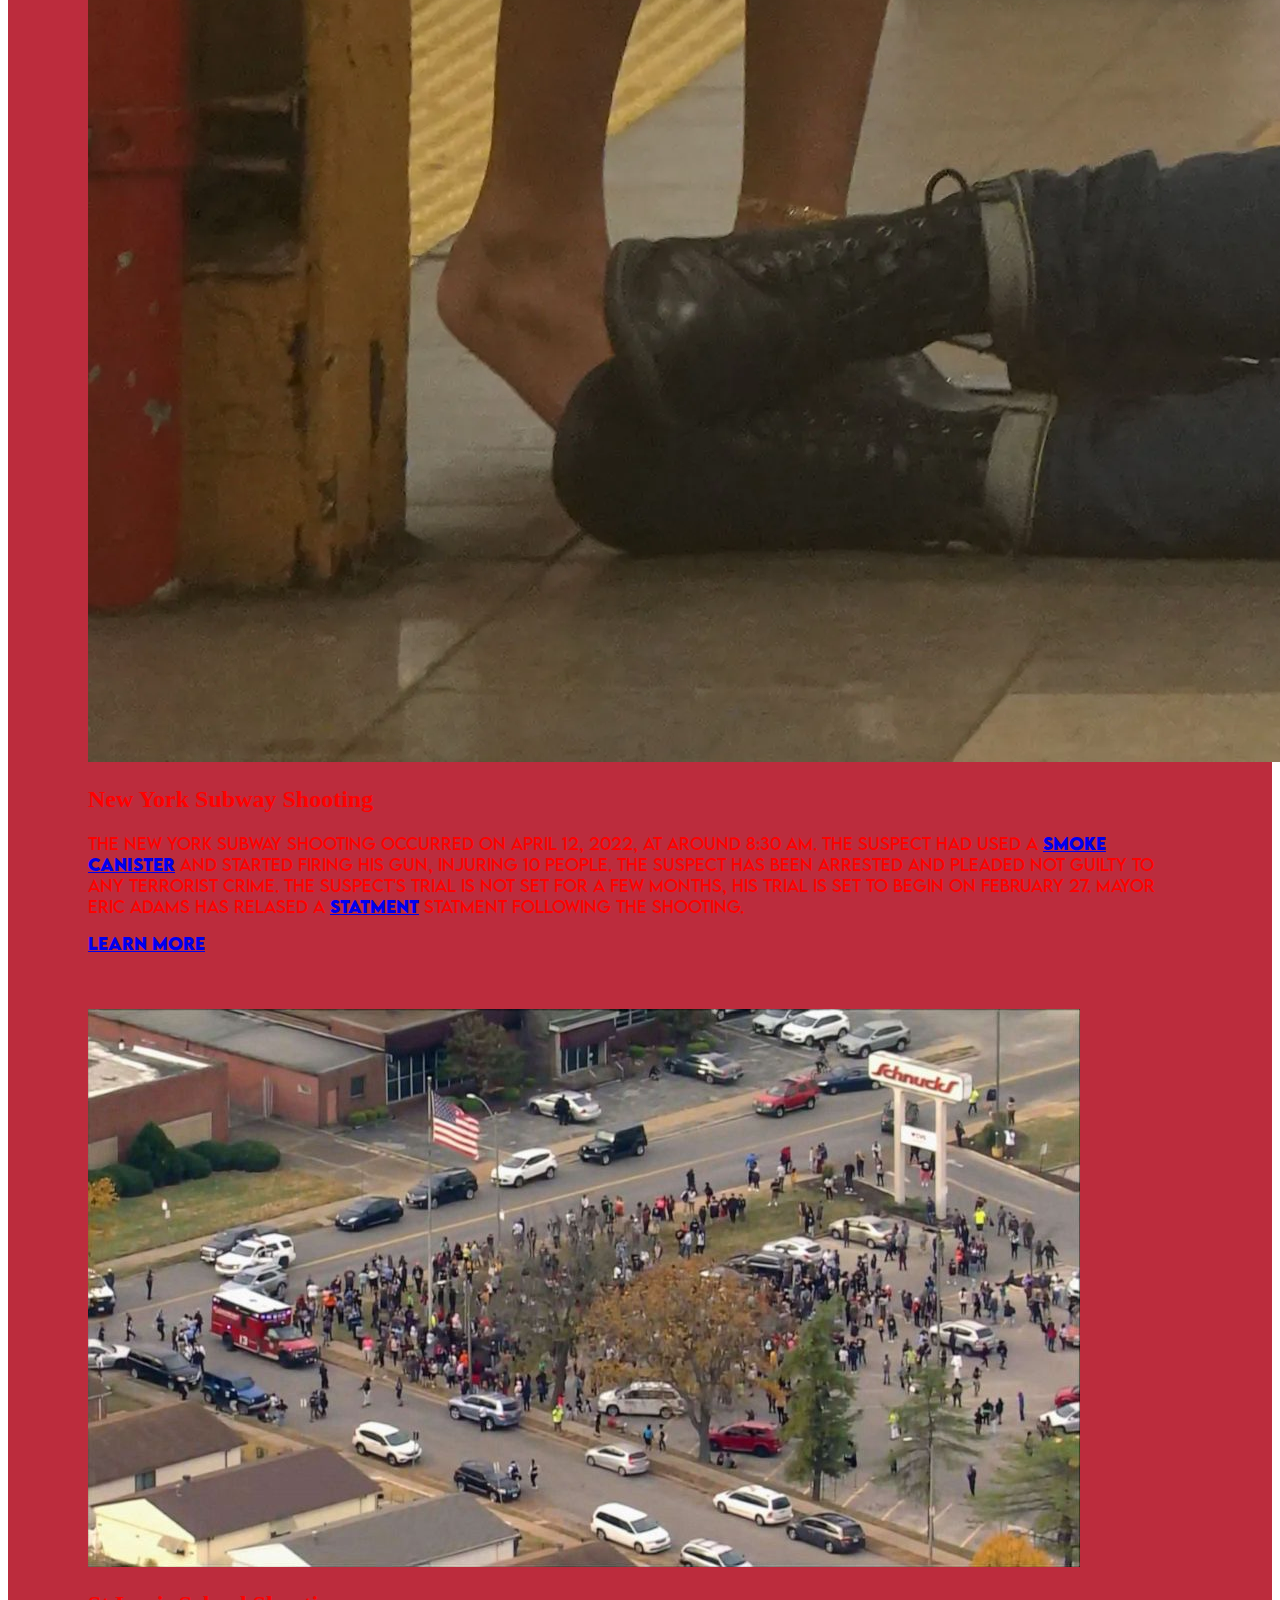
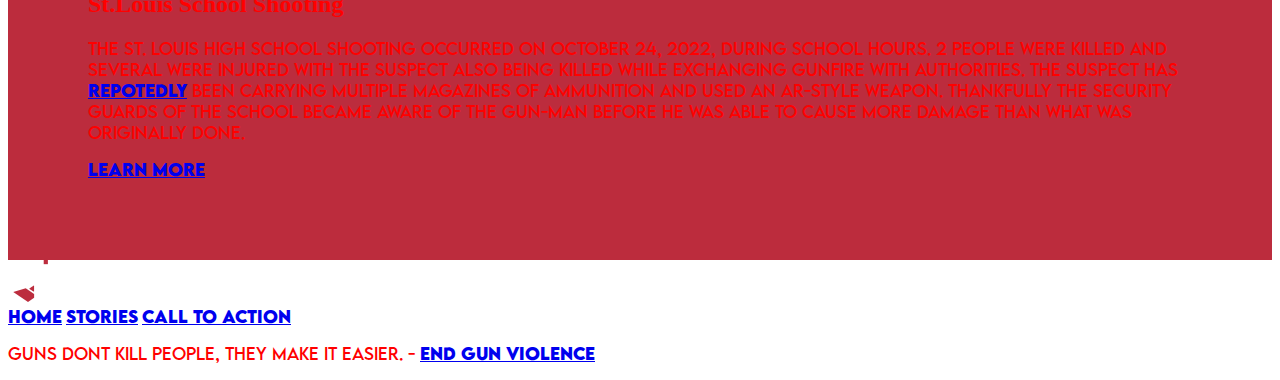
<file: stories.html>
<!DOCTYPE html>
<html lang="en">

<head>
  <meta http-equiv="X-UA-Compatible" content="IE=edge; charset=utf-8" />
  <meta name="viewport" content="width=device-width, initial-scale=1.0">
  <title>Gun Violence</title>
  <link href="https://cdn.jsdelivr.net/npm/bootstrap@5.2.2/dist/css/bootstrap.min.css" rel="stylesheet" integrity="sha384-Zenh87qX5JnK2Jl0vWa8Ck2rdkQ2Bzep5IDxbcnCeuOxjzrPF/et3URy9Bv1WTRi" crossorigin="anonymous">
  <link href="stories.css" rel="stylesheet">
</head>

<body>
  <nav class="navbar navbar-expand-lg bg-dark navbar-dark py-3 fixed-top">
    <div class="container">
      <a href="#" class="navbar-brand"> <img src="Media/Logo2.svg" width="375" height"90" /></a>
      <button class="navbar-toggler" type="button" data-bs-toggle="collapse" data-bs-target="#navmenu">
        <span class="navbar-toggler-icon"></span>
      </button>
      <div class="collapse navbar-collapse" id="navmenu">
        <ul class="navbar-nav ms-auto">
          <li class="nav-item">
            <a href="index.html" class="nav-link">HOME</a>
          </li>
          <li class="nav-item">
            <a href="stories.html" class="nav-link">STORIES</a>
          </li>
          <li class="nav-item">
            <a href="action.html" class="nav-link">CALL TO ACTION</a>
          </li>
        </ul>
      </div>
    </div>
  </nav>
  <div class="gridWrapper top">
    <div class="row row-cols-1 row-cols-md-3 g-4">
      <div class="col">
        <div class="card">
          <img src="Media/Buffalo-image.jpg" class="card-img-top img-thumbnail" alt="...">
          <div class="card-body">
            <h2 class="card-title">Buffalo Shooting</h2>
            <p class="card-text">The Buffalo shooting occurred on May 14, 2022, at a local Supermarket where 10 lives of innocent people were put to an end and many more were injured by a White supremacist. The suspect has pleaded not guilty to any hate crimes they were accused of. Although the suspect pleaded <a href="https://www.reuters.com/world/us/buffalo-mass-shooting-suspect-be-arraigned-federal-hate-firearms-charges-2022-07-18/" class="text-danger" target="_blank">not guilty,</a> they are still being charged with multiple gun violations. Governor Hochul has been offering support to Family of those affected and to the community where the shooting occurred.</p>
            <a href="https://www.ny.gov/resources-services-residents-impacted-buffalo-shooting" class="text-danger" target="_blank">Learn More</a>
          </div>
        </div>
      </div>
      <div class="col">
        <div class="card">
          <img src="Media/Subway-shooting-ray.webp" class="img-thumbnail rounded mx-auto d-block"></img>
          <div class="card-body">
            <h2 class="card-title">New York Subway Shooting</h2>
            <p class="card-text">The New York Subway shooting occurred on April 12, 2022, at around 8:30 am. The suspect had used a <a href="https://www.nbcnewyork.com/news/local/live-updates-manhunt-for-nyc-subway-gunman-after-8-are-shot-in-brooklyn-attack/3642239/" class="text-danger" target="_blank">Smoke Canister</a> and started firing his gun, injuring 10 people. The suspect has been arrested and pleaded not guilty to any terrorist crime. The suspect's trial is not set for a few months, His trial is set to begin on February 27. Mayor Eric Adams has relased a <a href="https://www1.nyc.gov/office-of-the-mayor/news/200-22/transcript-mayor-eric-adams-on-subway-shooting-sunset-park-brooklyn" class="text-danger" target="_blank">Statment</a> statment following the shooting.</p>
            <a href="https://www.nytimes.com/live/2022/04/12/nyregion/brooklyn-subway-shooting" class="text-danger" target="_blank">Learn More</a>
          </div>
        </div>
      </div>
      <div class="col">
        <div class="card">
          <img src="Media/st-louis-school-2.jpg" class="img-thumbnail rounded mx-auto d-block"></img>
          <div class="card-body">
            <h2 class="card-title">St.Louis School Shooting</h2>
            <p class="card-text">The St. Louis high school shooting occurred on October 24, 2022, during school hours. 2 people were killed and several were injured with the suspect also being killed while exchanging gunfire with authorities. The suspect has <a href="https://abcnews.go.com/US/hurt-shooting-st-louis-high-school-suspect-custody/story?id=92003996" class="text-danger" target="_blank">Repotedly</a> been carrying multiple magazines of ammunition and used an Ar-style weapon. Thankfully the security guards of the school became aware of the gun-man before he was able to cause more damage than what was originally done.</p>
            <a href="https://www.nbcnews.com/news/us-news/two-students-injured-shooting-saint-louis-school-rcna53715" class="text-danger" target="_blank">Learn More</a>
          </div>
        </div>
      </div>
    </div>
  </div>
  <footer>
    <nav class="navbar navbar-expand-lg bg-dark navbar-dark py-3" class="naviii">
      <div class="container bottom ">
        <a href="#" class="navbar-brand "> <img src=Media/Logo2.svg width="175" height"90" /></a>
        <div class="col d-grid gap-3">
          <a href="index.html" class="nav-link text-white bg-dark">Home</a>
          <a href="stories.html" class="nav-link text-white bg-dark">Stories</a>
          <a href="action.html" class="nav-link text-white bg-dark">Call To Action</a>
        </div>
        <div class="col text-white bg-dark">
          <p>Guns dont kill people, they make it easier. - <a href="http://www.picturequotes.com/anti-gun-quotes" class="text-danger" target="_blank">End Gun Violence</a></p>
        </div>
      </div>
    </nav>
  </footer>
  <script src="https://cdn.jsdelivr.net/npm/bootstrap@5.2.2/dist/js/bootstrap.bundle.min.js" integrity="sha384-OERcA2EqjJCMA+/3y+gxIOqMEjwtxJY7qPCqsdltbNJuaOe923+mo//f6V8Qbsw3" crossorigin="anonymous"></script>
</body>

</html>
</body>
</file>
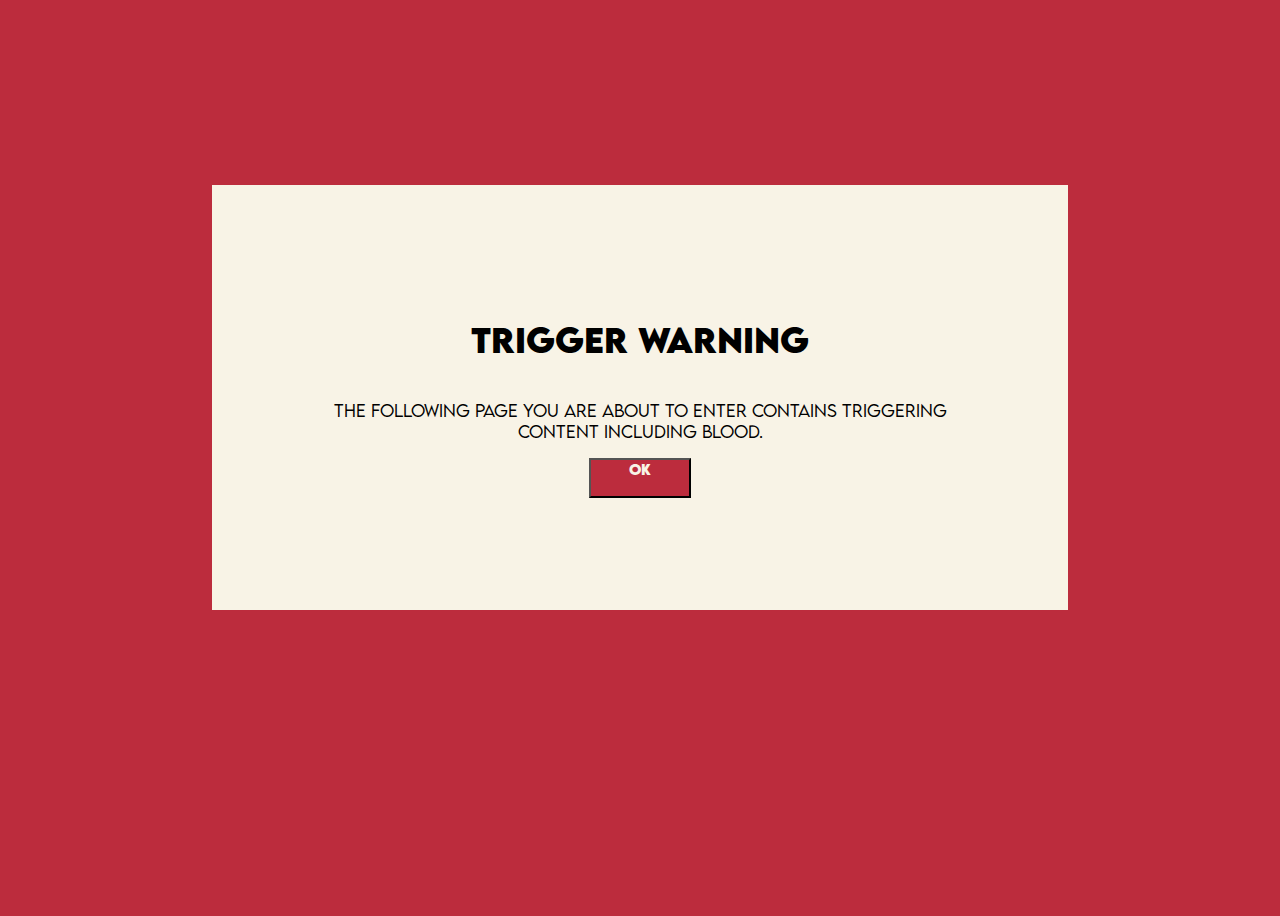
<file: warning.html>
<!DOCTYPE html>
<html lang="en">
<head>
  <meta http-equiv="X-UA-Compatible" content="IE=edge; charset=utf-8" />
  <meta name="viewport" content="width=device-width, initial-scale=1.0">
  <title>Warning</title>
  <link href="https://cdn.jsdelivr.net/npm/bootstrap@5.2.2/dist/css/bootstrap.min.css" rel="stylesheet" integrity="sha384-Zenh87qX5JnK2Jl0vWa8Ck2rdkQ2Bzep5IDxbcnCeuOxjzrPF/et3URy9Bv1WTRi" crossorigin="anonymous">
   <link href="warning.css" rel="stylesheet">
</head>
<body>
    <article>
        <section>
            <h1>Trigger Warning</h1>
            <p>The following page you are about to enter contains triggering content including blood.</p>
            <button id="button" class= "btn" type="submit">
                <a href="stories.html">OK</a>
            </button>
        </section>
    </article>
</body>
</html>
</file>
<file: index.css>
@font-face {
    font-family: 'lemon_milkregular';
    src: url('lemon_milk/LEMONMILK-Regular.otf');
}
@font-face {
    font-family: 'lemon_milkBold';
    src: url('lemon_milk/LEMONMILK-Bold.otf');
    }
@font-face {
    font-family: 'lemon_milkLight';
    src: url('lemon_milk/LEMONMILK-Light.otf');
    }
    
a{
    font-family: lemon_milkBold ;
    font-size: 16px;
    color: #BC2C3D;
    text-decoration: none;
}
.img3{
    position: absolute;
    z-index: 0;
    width: 77%;
    left: 20%;
}
h1{
    font-family:lemon_milkBold;
    color: white;
}
h3{
    font-family: lemon_milkregular;
    color: white;
}
.xhespic{
    z-index: 1;
    margin-top: 20%;
}
.btn{
    background-color: white;
    border-radius: 0px;
    height: 3em;
    width: 7.7em;
    color: red;
    z-index:1;
    display: flex;
    justify-content: center;
}
.btn:hover{
     background-color: white;
}

.btn a{
    z-index: 2;
    color: #BC2C3D;
}
.behind-button{
    border: 1px solid white;
    height: 4em;
    width:9.9em;
    position: relative;
    top: -54px;
    right: -6.3px;
    z-index:0;
}

.part2{
    background-color: #231f20;
    display: flex;
    flex-direction: column;
}

.btn:hover{
     background-color: white;
}
.causes{
    width:60%;
    align-self: center;
}
.causes-title{
    text-align: center;
}
article{
    display: flex;
    flex-direction: column;
    width: 70%;
}

.num{
    width: 15%;
    margin-right: 10%;
}
span{
    display: flex;
}
.causestitle{
    margin: 10%;
}
p{
   color: white;
   font-family: lemon_milkLight;
}

.chart{
    background-color: #F8F3E6;
    width: 100%;
}

.num1{
    width: 13%;
    margin-right: 5.9em;
}

article p{
    font-size: 0.6em;
}

.red-text{
    color:#BC2C3D;
}

.piechart{
    width: 47%;
}

.bullet{
    width: 0.8em;
    margin: 2em;
}

.bulletpoints{
    display: flex;
    justify-content: space-between;
    width: 80%;
}


.chartheading{
    display: flex;
    flex-direction: column;
    width: 50%;
}

.space{
    display: flex;

    justify-content: space-evenly;
}

.size{
    font-size: 2em;
    font-family: lemon_milkBold;
}

.bulletpoints p{
    font-size: 0.6em;
    display: flex;
    align-items: center;
}

h5{
    font-family: lemon_milkLight;
    color: white;
}

.guntypes{
    background-color: #BC2C3D;
    display: flex;
    flex-direction: column;
}

span h5 {
    width: 70%;
    padding: 3em;
}
.guntypes h1{
      width: 70%;  
      text-align: center;
      margin-top: 2em;
}

.guntypes img{
    width: 30%;
    padding-right: 3em;
}


#mc-embedded-subscribe-form{
    background-color: #F8F3E6;
    padding: 3em;
    display: flex;
    flex-direction: column;
    align-items: center;
}

#mc-embedded-subscribe-form h1{
    font-family: lemon_milkBold;
    color:#BC2C3D;
}

#mc-embedded-subscribe{
       background-color: black;
       color: white;
       z-index: 2;
}

#mc_embed_signup_scroll{
    display: flex;
    flex-direction: column;
    align-items: center;
}

.mc-field-group{
    text-align: center;
}

.email{
    text-align: center;
}



@media only screen and (max-width: 576px) {
    .img3{
        display: none;
    }
    .xhespic{
            display: none;
    }
    .bullet{
        display: none;
    }
    .num{
        display: none;
    }
    .guntypespic{
        display: none;
    }
    
    .first{
       margin-top: 50%;
            
    }
    .buttons{
        display: flex;
     justify-content: center;
    }

    .behind-button{
    top: -54px;
    right: -54.4px;
    }
    
    .piechart{
        display: none;
    }
    .part2{
        width: 100%;
         display: flex;
         flex-direction: column;
         align-items: center;
    
    }
    article{
        width: 100%;
          text-align: center;
    }
    .causes h1{
        text-align: center;
        margin-top: 10%;
    }
    .chart h1{
        text-align: center;
        padding-top: 7%;
    }
  
    .chartheading{
         margin-left: 14%;
        width: 70%;
        text-align: center;
    }
    .bulletpoints{
        width: 70%;
         margin-left: 14%;
        text-align: center;
    }
    .guntypes h1{
      width: 70%;  
      text-align: center;
      margin-top: 2em;
      margin-left: 14%;
}
    
    .guntypes h5{
        justify-content: center;
        text-align: center;
        padding: 0;
        margin-left: 14%;
    }
}
</file>
<file: action.css>
@font-face {
    font-family: 'lemon_milkregular';
    src: url('lemon_milk/LEMONMILK-Regular.otf');
}
@font-face {
    font-family: 'lemon_milkBold';
    src: url('lemon_milk/LEMONMILK-Bold.otf');
    }
@font-face {
    font-family: 'lemon_milkLight';
    src: url('lemon_milk/LEMONMILK-Light.otf');
    }
.section_1{
    display: flex;
    width: 100%;
    background-color: #BC2C3D;
    color: #F8F3E6;
}
.steps {
    margin-left: 5em;
    margin-top: 5em;
}
.stepsp {
    width: 80%;
}
.banGunsImg{
    width: 10%;
    margin-right: 5em;
}
.section_2{
    display: flex;
    justify-content: space-between;
    width: 100%;
    background-color: #F8F3E6;
    color: #BC2C3D;
}
.footsteps{
   width: 10%;
   margin-left: 5em;
}
.section_2_texts{
    width: 80%;
    margin-right: 5em;
    margin-top: 5em;
    padding-left: 10em;
}
h1{
    font-family: lemon_milkBold
}
p{
    font-family: lemon_milkregular;
    font-size: 18px;
}
.btn{
    background-color: white;
    border-radius: 0px;
    height: 45px;
    width: 157px;
    color: red;
    z-index: 0;
}
.button-behind{
    border: 1px solid white;
    height: 45px;
    width: 157px;
    position: relative;
    top: -40px;
    right: -5px;
    z-index: 1;
}
a{
    font-family: lemon_milkBold ;
    font-size: 16px;
    color: #BC2C3D;
    text-decoration: none;
}
h3 {
    font-family: lemon_milkBold
}

p {
    font-family: lemon_milkregular;
}

h3 {
    font-family: lemon_milkBold
}

.donation{
    background-color: #BC2C3D;
    padding: 3em;
    display: flex;
    flex-direction: column;
    align-items: center;
    color: white;
}
.btn{
    background-color: white;
    border-radius: 0px;
    height: 45px;
    width: 157px;
    color: red;
    z-index:1;
    display: flex;
    justify-content: center;
}

.btn a{
    z-index: 2;
    color: #BC2C3D;
}
.behind-button{
    border: 1px solid white;
    height: 45px;
    width: 157px;
    position: relative;
    top: -40px;
    right: -5px;
    z-index:0;
}
.btn:hover{
     background-color: white;
}
.color{
    background-color: black;
    color: white;
    z-index:1;
}
.color2{
    border: black solid 1px;
    z-index:0;
}
.color a{
    z-index:2;
}
.color:hover{
    background-color: black;
}

@media only screen and (max-width: 576px) {
@font-face {
    font-family: 'lemon_milkregular';
    src: url('lemon_milk/LEMONMILK-Regular.otf');
}
@font-face {
    font-family: 'lemon_milkBold';
    src: url('lemon_milk/LEMONMILK-Bold.otf');
    }
@font-face {
    font-family: 'lemon_milkLight';
    src: url('lemon_milk/LEMONMILK-Light.otf');
    }
.section_1{
    display: flex;
    width: 100%;
    background-color: #BC2C3D;
    color: #F8F3E6;
}
.steps {
    width: 80%;
    margin: 5em auto;
    padding: 0;
    text-align: center;
}
.stepsp {
    text-align: center;
    width: 80%;
    margin: 0 auto;
}
.banGunsImg{
    display: none;
    width: 10%;
    margin-right: 5em;
}
.section_2{
    display: flex;
    justify-content: space-between;
    width: 100%;
    background-color: #F8F3E6;
    color: #BC2C3D;
}
.footsteps{
    display: none;
}
.section_2_texts{
    width: 80%;
    margin: 5em auto;
    padding: 0;
    text-align: center;
}
h1{
    font-family: lemon_milkBold
}
p{
    font-family: lemon_milkregular;
    font-size: 18px;
}
.btn{
    background-color: white;
    border-radius: 0px;
    height: 45px;
    width: 157px;
    color: red;
    z-index: 0;
    margin-top: 2em;
    margin-right: auto;
    margin-left: auto;
}
.button-behind{
    border: 1px solid white;
    height: 45px;
    width: 157px;
    position: relative;
    top: -40px;
    right: -108px;
    z-index: 1;
}
a{
    font-family: lemon_milkBold ;
    font-size: 16px;
    color: #BC2C3D;
    text-decoration: none;
}
.donation{
    background-color: #BC2C3D;
    padding: 3em;
    display: flex;
    flex-direction: column;
    align-items: center;
    color: white;
}
.text-white {
    font-family: lemon_milkLight;
    font-size: 0.3em;
    padding-right: 2em;
}
.red-text {
    text-align: center;
}

.color{
    background-color: black;
    color: white;
    z-index:1;
}
.color2{
    border: black solid 1px;
    z-index:0;
}
.color a{
    z-index:2;
}
.color:hover{
    background-color: black;
}

.move{
    top: -40px;
    right: -77px;
}
.yo a{
    font-size: 16px;
    font-family: lemon_milkBold;
}
.yo p{
    font-size: 16px;
}
.naviii a{
    padding: 0;
}
}
</file>
<file: stories.css>
/*.buffalo {*/
/*    margin-top: 620px;*/
/*}*/

.top {
    margin-top: 5%;
}

.col {
    color: red;
}

@font-face {
    font-family: 'lemon_milkregular';
    src: url('lemon_milk/LEMONMILK-Regular.otf');
}

@font-face {
    font-family: 'lemon_milkBold';
    src: url('lemon_milk/LEMONMILK-Bold.otf');
}

@font-face {
    font-family: 'lemon_milkLight';
    src: url('lemon_milk/LEMONMILK-Light.otf');
}

h3 {
    font-family: lemon_milkBold
}

p {
    font-family: lemon_milkregular;
}

a {
    font-family: lemon_milkBold;
}

.storiesCover {
    max-width: 100%;
}

.cover {
    width: 100%;
}

.gridWrapper {
    padding: 5em;
    background-color: #BC2C3D;
}
.card{
    margin-top: 5%;
}
</file>
<file: warning.css>
@font-face {
    font-family: 'lemon_milkregular';
    src: url('lemon_milk/LEMONMILK-Regular.otf');
}
@font-face {
    font-family: 'lemon_milkBold';
    src: url('lemon_milk/LEMONMILK-Bold.otf');
    }
@font-face {
    font-family: 'lemon_milkLight';
    src: url('lemon_milk/LEMONMILK-Light.otf');
    }
body{
    background-color: #BC2C3D;
    height: 100vh;
}
article{
    display: flex;
    justify-content: center;
    align-items: center;
}
section{
    background-color: #F8F3E6;
    width: 50%;
    padding: 7em;
    text-align: center;
    margin-top: 14%;
       display: flex;
       flex-direction: column;
    justify-content: center;
    align-items: center;
}

.btn{
    background-color: #BC2C3D;
    border-radius: 0px;
    height: 3em;
    width: 7.7em;
    color: red;
    z-index:1;
    display: flex;
    justify-content: center;
}
.btn a{
    font-family: lemon_milkBold;
    text-align: center;
    color: #F8F3E6;
    text-decoration: none;
}
.btn:hover{
    background-color: #F8F3E6;
}

a{
    font-family: lemon_milkregular;
}

p{
    font-family: lemon_milkLight;
}

h1{
    font-family: lemon_milkBold;
}

@media only screen and (max-width: 576px) {
    body{
    background-color: #BC2C3D;
    height: 100vh;
}
article{
    display: flex;
    justify-content: center;
    align-items: center;
}
section{
    background-color: #F8F3E6;
    width: 50%;
    padding: 7em;
    text-align: center;
    margin-top: 9%;
    display: flex;
    flex-direction: column;
    justify-content: center;
    align-items: center;
}

.btn{
    background-color: #BC2C3D;
    border-radius: 0px;
    height: 3em;
    width: 7.7em;
    color: red;
    z-index:1;
    display: flex;
    justify-content: center;
}
.btn a{
    font-family: lemon_milkBold;
    text-align: center;
    color: #F8F3E6;
    text-decoration: none;
}
.btn:hover{
    background-color: #F8F3E6;
}

a{
    font-family: lemon_milkregular;
}

p{
    font-family: lemon_milkLight;
}

h1{
    font-family: lemon_milkBold;
}
}
</file>
